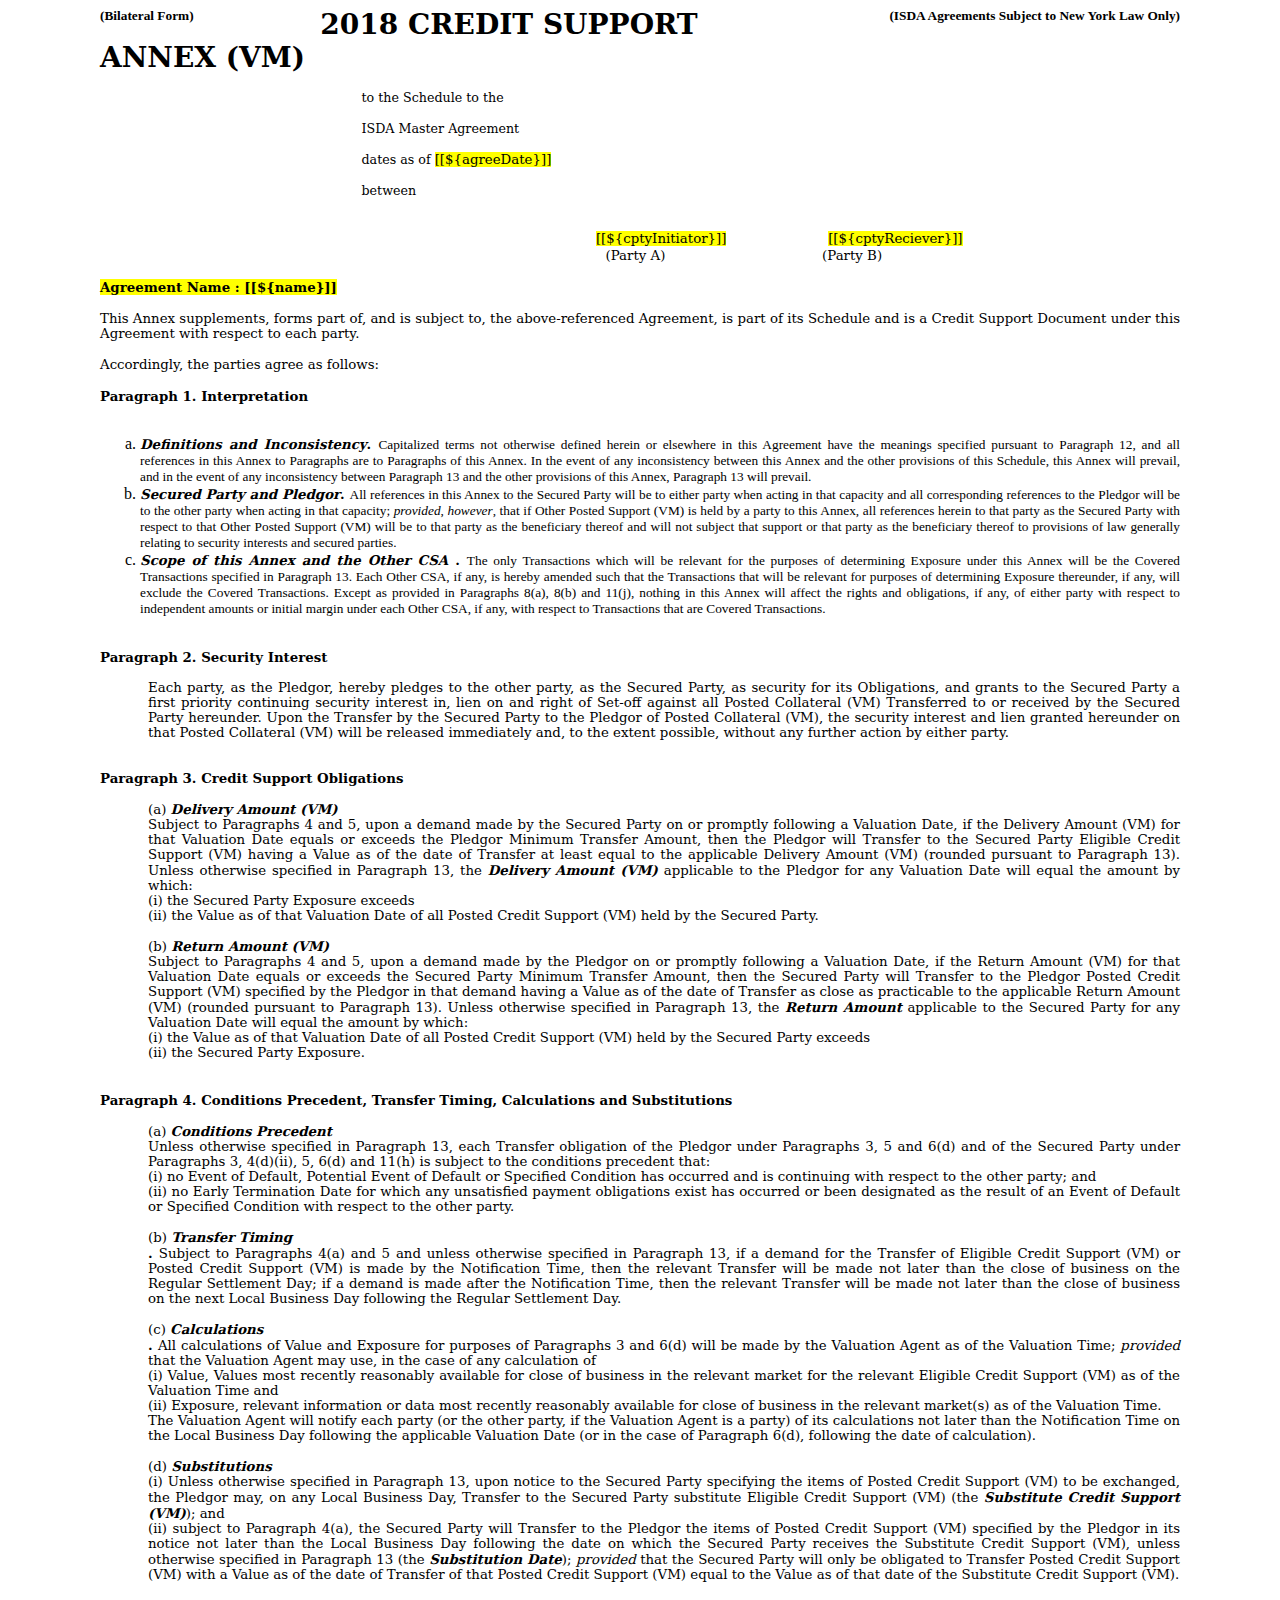
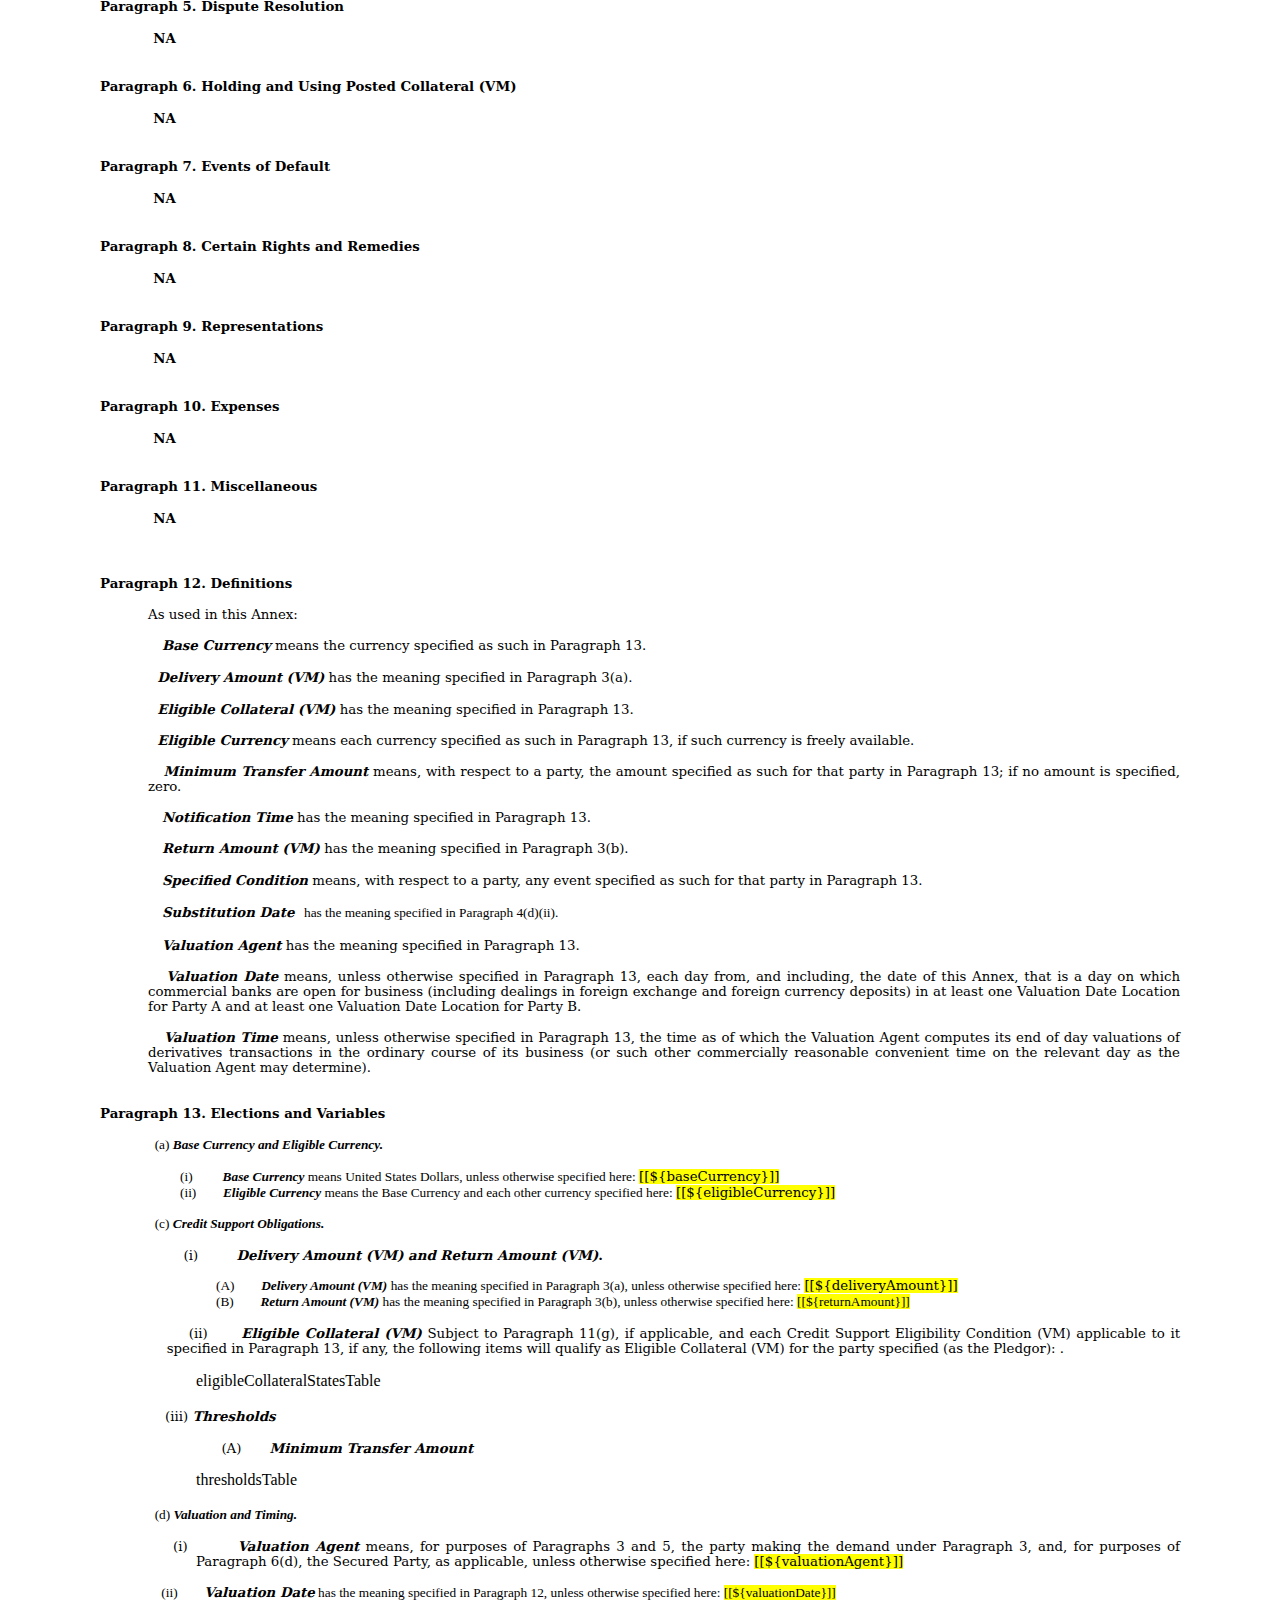
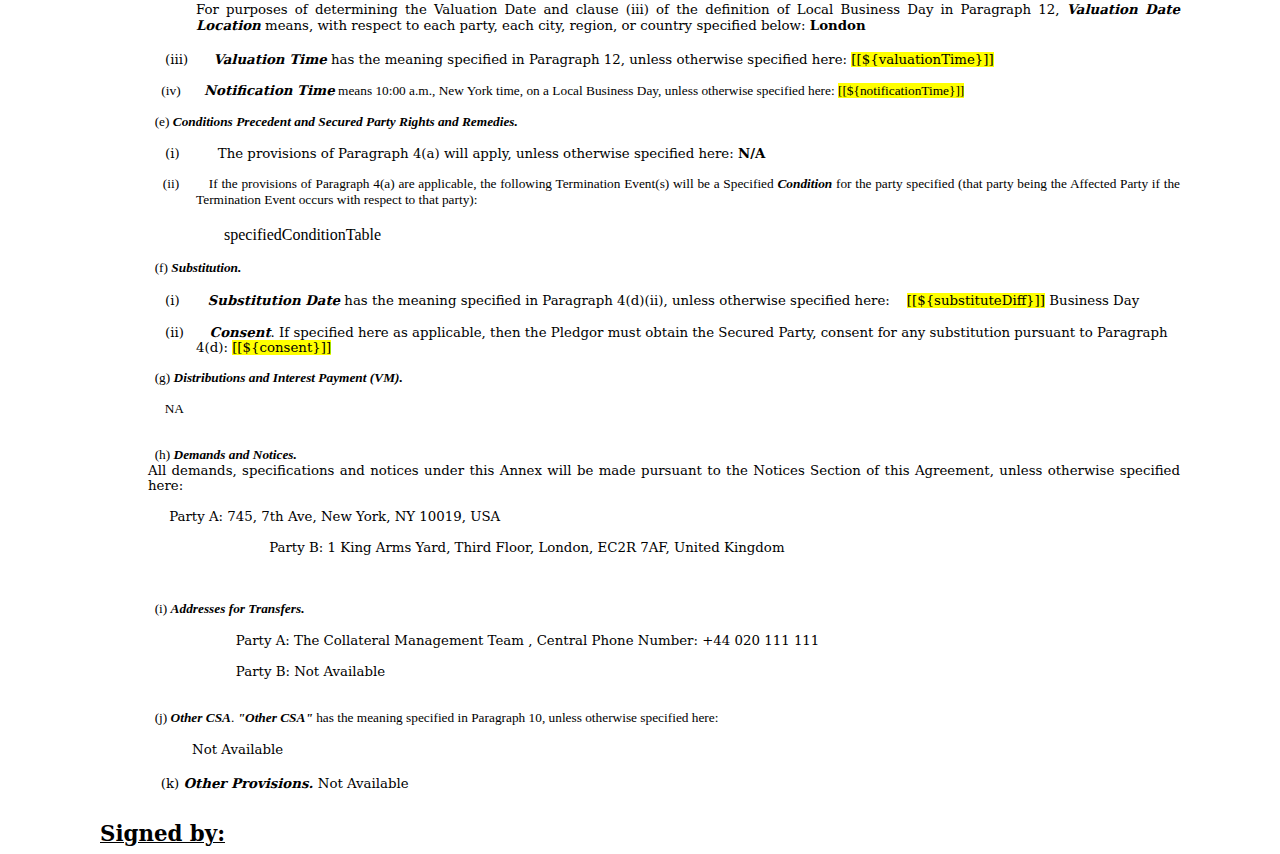
<file: clients/src/main/resources/agreementTemplates/agreementTemplate.html>
<html
        xmlns:o="urn:schemas-microsoft-com:office:office"
        xmlns="http://www.w3.org/TR/REC-html40">

<head>
    <style>
<!--
 /* Font Definitions */
 @font-face
	{font-family:Calibri;
	panose-1:2 15 5 2 2 2 4 3 2 4;
	mso-font-charset:0;
	mso-generic-font-family:swiss;
	mso-font-pitch:variable;
	mso-font-signature:-536870145 1073786111 1 0 415 0;}
@font-face
	{font-family:Tahoma;
	panose-1:2 11 6 4 3 5 4 4 2 4;
	mso-font-charset:0;
	mso-generic-font-family:swiss;
	mso-font-pitch:variable;
	mso-font-signature:-520081665 -1073717157 41 0 66047 0;}
@font-face
	{font-family:"Bookman Old Style";
	panose-1:2 5 6 4 5 5 5 2 2 4;
	mso-font-charset:0;
	mso-generic-font-family:roman;
	mso-font-pitch:variable;
	mso-font-signature:647 0 0 0 159 0;}
 /* Style Definitions */
 p.MsoNormal, li.MsoNormal, div.MsoNormal
	{mso-style-unhide:no;
	mso-style-qformat:yes;
	mso-style-parent:"";
	mso-margin-top-alt:auto;
	margin-right:0cm;
	mso-margin-bottom-alt:auto;
	margin-left:0cm;
	mso-pagination:widow-orphan;
	font-size:12.0pt;
	font-family:"Times New Roman","serif";
	mso-fareast-font-family:"Times New Roman";
	mso-fareast-theme-font:minor-fareast;
	mso-believe-normal-left:yes;}
h2
	{mso-style-priority:9;
	mso-style-unhide:no;
	mso-style-qformat:yes;
	mso-style-link:"Heading 2 Char";
	mso-margin-top-alt:auto;
	margin-right:0cm;
	mso-margin-bottom-alt:auto;
	margin-left:0cm;
	mso-pagination:widow-orphan;
	mso-outline-level:2;
	font-size:18.0pt;
	font-family:"Times New Roman","serif";
	mso-fareast-font-family:"Times New Roman";
	mso-fareast-theme-font:minor-fareast;
	font-weight:bold;}
p.MsoHeader, li.MsoHeader, div.MsoHeader
	{mso-style-noshow:yes;
	mso-style-priority:99;
	mso-style-link:"Header Char";
	mso-margin-top-alt:auto;
	margin-right:0cm;
	mso-margin-bottom-alt:auto;
	margin-left:0cm;
	mso-pagination:widow-orphan;
	tab-stops:center 225.65pt right 451.3pt;
	font-size:12.0pt;
	font-family:"Times New Roman","serif";
	mso-fareast-font-family:"Times New Roman";
	mso-fareast-theme-font:minor-fareast;}
p.MsoFooter, li.MsoFooter, div.MsoFooter
	{mso-style-noshow:yes;
	mso-style-priority:99;
	mso-style-link:"Footer Char";
	mso-margin-top-alt:auto;
	margin-right:0cm;
	mso-margin-bottom-alt:auto;
	margin-left:0cm;
	mso-pagination:widow-orphan;
	tab-stops:center 225.65pt right 451.3pt;
	font-size:12.0pt;
	font-family:"Times New Roman","serif";
	mso-fareast-font-family:"Times New Roman";
	mso-fareast-theme-font:minor-fareast;}
p
	{mso-style-noshow:yes;
	mso-style-priority:99;
	mso-margin-top-alt:auto;
	margin-right:0cm;
	mso-margin-bottom-alt:auto;
	margin-left:0cm;
	mso-pagination:widow-orphan;
	font-size:12.0pt;
	font-family:"Times New Roman","serif";
	mso-fareast-font-family:"Times New Roman";
	mso-fareast-theme-font:minor-fareast;}
code
	{mso-style-noshow:yes;
	mso-style-priority:99;
	font-family:"Courier New";
	mso-ascii-font-family:"Courier New";
	mso-fareast-font-family:"Times New Roman";
	mso-fareast-theme-font:minor-fareast;
	mso-hansi-font-family:"Courier New";
	mso-bidi-font-family:"Courier New";}
p.MsoAcetate, li.MsoAcetate, div.MsoAcetate
	{mso-style-noshow:yes;
	mso-style-priority:99;
	mso-style-link:"Balloon Text Char";
	mso-margin-top-alt:auto;
	margin-right:0cm;
	mso-margin-bottom-alt:auto;
	margin-left:0cm;
	mso-pagination:widow-orphan;
	font-size:8.0pt;
	font-family:"Tahoma","sans-serif";
	mso-fareast-font-family:"Times New Roman";
	mso-fareast-theme-font:minor-fareast;}
p.MsoListParagraph, li.MsoListParagraph, div.MsoListParagraph
	{mso-style-priority:34;
	mso-style-unhide:no;
	mso-style-qformat:yes;
	margin-top:0cm;
	margin-right:0cm;
	margin-bottom:8.0pt;
	margin-left:36.0pt;
	line-height:105%;
	mso-pagination:widow-orphan;
	font-size:11.0pt;
	font-family:"Calibri","sans-serif";
	mso-fareast-font-family:"Times New Roman";
	mso-fareast-theme-font:minor-fareast;
	mso-bidi-font-family:"Times New Roman";}
span.Heading2Char
	{mso-style-name:"Heading 2 Char";
	mso-style-noshow:yes;
	mso-style-priority:9;
	mso-style-unhide:no;
	mso-style-locked:yes;
	mso-style-link:"Heading 2";
	mso-ansi-font-size:13.0pt;
	mso-bidi-font-size:13.0pt;
	font-family:"Cambria","serif";
	mso-ascii-font-family:Cambria;
	mso-ascii-theme-font:major-latin;
	mso-fareast-font-family:"Times New Roman";
	mso-fareast-theme-font:major-fareast;
	mso-hansi-font-family:Cambria;
	mso-hansi-theme-font:major-latin;
	mso-bidi-font-family:"Times New Roman";
	mso-bidi-theme-font:major-bidi;
	color:#4F81BD;
	mso-themecolor:accent1;
	font-weight:bold;}
span.HeaderChar
	{mso-style-name:"Header Char";
	mso-style-noshow:yes;
	mso-style-priority:99;
	mso-style-unhide:no;
	mso-style-locked:yes;
	mso-style-link:Header;
	mso-ansi-font-size:12.0pt;
	mso-bidi-font-size:12.0pt;
	font-family:"Times New Roman","serif";
	mso-ascii-font-family:"Times New Roman";
	mso-fareast-font-family:"Times New Roman";
	mso-fareast-theme-font:minor-fareast;
	mso-hansi-font-family:"Times New Roman";
	mso-bidi-font-family:"Times New Roman";}
span.FooterChar
	{mso-style-name:"Footer Char";
	mso-style-noshow:yes;
	mso-style-priority:99;
	mso-style-unhide:no;
	mso-style-locked:yes;
	mso-style-link:Footer;
	mso-ansi-font-size:12.0pt;
	mso-bidi-font-size:12.0pt;
	font-family:"Times New Roman","serif";
	mso-ascii-font-family:"Times New Roman";
	mso-fareast-font-family:"Times New Roman";
	mso-fareast-theme-font:minor-fareast;
	mso-hansi-font-family:"Times New Roman";
	mso-bidi-font-family:"Times New Roman";}
span.BalloonTextChar
	{mso-style-name:"Balloon Text Char";
	mso-style-noshow:yes;
	mso-style-priority:99;
	mso-style-unhide:no;
	mso-style-locked:yes;
	mso-style-link:"Balloon Text";
	mso-ansi-font-size:8.0pt;
	mso-bidi-font-size:8.0pt;
	font-family:"Tahoma","sans-serif";
	mso-ascii-font-family:Tahoma;
	mso-fareast-font-family:"Times New Roman";
	mso-fareast-theme-font:minor-fareast;
	mso-hansi-font-family:Tahoma;
	mso-bidi-font-family:Tahoma;}
p.Default, li.Default, div.Default
	{mso-style-name:Default;
	mso-style-priority:99;
	mso-style-unhide:no;
	margin:0cm;
	margin-bottom:.0001pt;
	mso-pagination:widow-orphan;
	text-autospace:none;
	font-size:12.0pt;
	font-family:"Times New Roman","serif";
	mso-fareast-font-family:"Times New Roman";
	mso-fareast-theme-font:minor-fareast;
	color:black;}
span.SpellE
	{mso-style-name:"";
	mso-spl-e:yes;}
span.GramE
	{mso-style-name:"";
	mso-gram-e:yes;}
.MsoChpDefault
	{mso-style-type:export-only;
	mso-default-props:yes;
	font-size:10.0pt;
	mso-ansi-font-size:10.0pt;
	mso-bidi-font-size:10.0pt;}
 /* Page Definitions */
 @page
	{mso-footnote-separator:url("agreementTemplateF_files/header.html") fs;
	mso-footnote-continuation-separator:url("agreementTemplateF_files/header.html") fcs;
	mso-endnote-separator:url("agreementTemplateF_files/header.html") es;
	mso-endnote-continuation-separator:url("agreementTemplateF_files/header.html") ecs;}
@page WordSection1
	{size:595.3pt 841.9pt;
	margin:72.0pt 72.0pt 72.0pt 72.0pt;
	mso-header-margin:35.4pt;
	mso-footer-margin:35.4pt;
	mso-paper-source:0;}
div.WordSection1
	{page:WordSection1;}
 /* List Definitions */
 @list l0
	{mso-list-id:684332555;
	mso-list-template-ids:-1122049476;}
@list l0:level1
	{mso-level-number-format:alpha-lower;
	mso-level-tab-stop:36.0pt;
	mso-level-number-position:left;
	text-indent:-18.0pt;}
@list l0:level2
	{mso-level-number-format:alpha-lower;
	mso-level-tab-stop:72.0pt;
	mso-level-number-position:left;
	text-indent:-18.0pt;}
@list l0:level3
	{mso-level-number-format:alpha-lower;
	mso-level-tab-stop:108.0pt;
	mso-level-number-position:left;
	text-indent:-18.0pt;}
@list l0:level4
	{mso-level-number-format:alpha-lower;
	mso-level-tab-stop:144.0pt;
	mso-level-number-position:left;
	text-indent:-18.0pt;}
@list l0:level5
	{mso-level-number-format:alpha-lower;
	mso-level-tab-stop:180.0pt;
	mso-level-number-position:left;
	text-indent:-18.0pt;}
@list l0:level6
	{mso-level-number-format:alpha-lower;
	mso-level-tab-stop:216.0pt;
	mso-level-number-position:left;
	text-indent:-18.0pt;}
@list l0:level7
	{mso-level-number-format:alpha-lower;
	mso-level-tab-stop:252.0pt;
	mso-level-number-position:left;
	text-indent:-18.0pt;}
@list l0:level8
	{mso-level-number-format:alpha-lower;
	mso-level-tab-stop:288.0pt;
	mso-level-number-position:left;
	text-indent:-18.0pt;}
@list l0:level9
	{mso-level-number-format:alpha-lower;
	mso-level-tab-stop:324.0pt;
	mso-level-number-position:left;
	text-indent:-18.0pt;}
@list l1
	{mso-list-id:995842224;
	mso-list-type:hybrid;
	mso-list-template-ids:1360329456 964469254 134807577 134807579 134807567 134807577 134807579 134807567 134807577 134807579;}
@list l1:level1
	{mso-level-number-format:alpha-upper;
	mso-level-text:"\(%1\)";
	mso-level-tab-stop:none;
	mso-level-number-position:left;
	margin-left:111.75pt;
	text-indent:-39.75pt;
	mso-bidi-font-family:"Courier New";
	color:black;}
@list l1:level2
	{mso-level-number-format:alpha-lower;
	mso-level-tab-stop:none;
	mso-level-number-position:left;
	margin-left:126.0pt;
	text-indent:-18.0pt;}
@list l1:level3
	{mso-level-number-format:roman-lower;
	mso-level-tab-stop:none;
	mso-level-number-position:right;
	margin-left:162.0pt;
	text-indent:-9.0pt;}
@list l1:level4
	{mso-level-tab-stop:none;
	mso-level-number-position:left;
	margin-left:198.0pt;
	text-indent:-18.0pt;}
@list l1:level5
	{mso-level-number-format:alpha-lower;
	mso-level-tab-stop:none;
	mso-level-number-position:left;
	margin-left:234.0pt;
	text-indent:-18.0pt;}
@list l1:level6
	{mso-level-number-format:roman-lower;
	mso-level-tab-stop:none;
	mso-level-number-position:right;
	margin-left:270.0pt;
	text-indent:-9.0pt;}
@list l1:level7
	{mso-level-tab-stop:none;
	mso-level-number-position:left;
	margin-left:306.0pt;
	text-indent:-18.0pt;}
@list l1:level8
	{mso-level-number-format:alpha-lower;
	mso-level-tab-stop:none;
	mso-level-number-position:left;
	margin-left:342.0pt;
	text-indent:-18.0pt;}
@list l1:level9
	{mso-level-number-format:roman-lower;
	mso-level-tab-stop:none;
	mso-level-number-position:right;
	margin-left:378.0pt;
	text-indent:-9.0pt;}
@list l2
	{mso-list-id:1035890243;
	mso-list-template-ids:-1586356912;}
@list l2:level1
	{mso-level-number-format:alpha-lower;
	mso-level-tab-stop:36.0pt;
	mso-level-number-position:left;
	text-indent:-18.0pt;}
@list l2:level2
	{mso-level-number-format:alpha-lower;
	mso-level-tab-stop:72.0pt;
	mso-level-number-position:left;
	text-indent:-18.0pt;}
@list l2:level3
	{mso-level-number-format:alpha-lower;
	mso-level-tab-stop:108.0pt;
	mso-level-number-position:left;
	text-indent:-18.0pt;}
@list l2:level4
	{mso-level-number-format:alpha-lower;
	mso-level-tab-stop:144.0pt;
	mso-level-number-position:left;
	text-indent:-18.0pt;}
@list l2:level5
	{mso-level-number-format:alpha-lower;
	mso-level-tab-stop:180.0pt;
	mso-level-number-position:left;
	text-indent:-18.0pt;}
@list l2:level6
	{mso-level-number-format:alpha-lower;
	mso-level-tab-stop:216.0pt;
	mso-level-number-position:left;
	text-indent:-18.0pt;}
@list l2:level7
	{mso-level-number-format:alpha-lower;
	mso-level-tab-stop:252.0pt;
	mso-level-number-position:left;
	text-indent:-18.0pt;}
@list l2:level8
	{mso-level-number-format:alpha-lower;
	mso-level-tab-stop:288.0pt;
	mso-level-number-position:left;
	text-indent:-18.0pt;}
@list l2:level9
	{mso-level-number-format:alpha-lower;
	mso-level-tab-stop:324.0pt;
	mso-level-number-position:left;
	text-indent:-18.0pt;}
-->

    </style>

    <style>
p.MsoNormal
	{margin-left:75.0pt;}

	
table {
    border-collapse: collapse;
	font-size:	10px;
}

table, td, th {
    border: 1px solid black;
	font-size:	10px;
}

table.center {
    margin-left: auto;
    margin-right: auto;
}
	

    </style>

</head>

<body lang=EN-GB style='tab-interval:36.0pt;margin-left:75.0pt;margin-right:75.0pt'>

<div>


    <p><strong><span style='font-size:10.0pt;color:black'><span style="float: left;">(Bilateral Form)</span>
		<span style="display:block; float: right !important;">	&nbsp;&nbsp;&nbsp;&nbsp;&nbsp;&nbsp;&nbsp;&nbsp;&nbsp;&nbsp;&nbsp;&nbsp; 
		&nbsp;&nbsp;&nbsp;&nbsp;&nbsp;&nbsp;&nbsp;&nbsp;&nbsp;&nbsp;&nbsp;&nbsp; 
		(ISDA Agreements Subject to New York Law Only) </span></span></strong>
    </p>


    <p><strong>
	<span style='font-size:21.0pt;font-family:"Bookman Old Style","serif";mso-bidi-font-family: "Courier New";color:black'>
		&nbsp;&nbsp;&nbsp;&nbsp;&nbsp;&nbsp;&nbsp;&nbsp;&nbsp;&nbsp;&nbsp;&nbsp; 2018 CREDIT SUPPORT ANNEX (VM) 
	</span>
    </strong>
    </p>


    <p>
        <code><span style='font-size:9.5pt;font-family:"Bookman Old Style","serif"; color:black;'>
	&nbsp;&nbsp;&nbsp;&nbsp;&nbsp;&nbsp;&nbsp;&nbsp;&nbsp;&nbsp;&nbsp;&nbsp; &nbsp;&nbsp;&nbsp;&nbsp;&nbsp;&nbsp;&nbsp;&nbsp;&nbsp;&nbsp;&nbsp;&nbsp; 
	&nbsp;&nbsp;&nbsp;&nbsp;&nbsp;&nbsp;&nbsp;&nbsp;&nbsp;&nbsp;&nbsp;&nbsp; &nbsp;&nbsp;&nbsp;&nbsp;&nbsp;&nbsp;&nbsp;&nbsp;&nbsp;&nbsp;&nbsp;&nbsp; 
	&nbsp;&nbsp;&nbsp;&nbsp;&nbsp;&nbsp;&nbsp;&nbsp;&nbsp;&nbsp;&nbsp;&nbsp; 
	to the Schedule to the </span></code></p>

    <p>
        <code><span style='font-size:9.5pt;font-family:"Bookman Old Style","serif"; color:black;'>
			&nbsp;&nbsp;&nbsp;&nbsp;&nbsp;&nbsp;&nbsp;&nbsp;&nbsp;&nbsp;&nbsp;&nbsp; &nbsp;&nbsp;&nbsp;&nbsp;&nbsp;&nbsp;&nbsp;&nbsp;&nbsp;&nbsp;&nbsp;&nbsp; 
			&nbsp;&nbsp;&nbsp;&nbsp;&nbsp;&nbsp;&nbsp;&nbsp;&nbsp;&nbsp;&nbsp;&nbsp; &nbsp;&nbsp;&nbsp;&nbsp;&nbsp;&nbsp;&nbsp;&nbsp;&nbsp;&nbsp;&nbsp;&nbsp; 
			&nbsp;&nbsp;&nbsp;&nbsp;&nbsp;&nbsp;&nbsp;&nbsp;&nbsp;&nbsp;&nbsp;&nbsp; 
			ISDA Master Agreement</span></code></p>
    <p>
        <code><span style='font-size:9.5pt;font-family:"Bookman Old Style","serif"; color:black;'>
	&nbsp;&nbsp;&nbsp;&nbsp;&nbsp;&nbsp;&nbsp;&nbsp;&nbsp;&nbsp;&nbsp;&nbsp; &nbsp;&nbsp;&nbsp;&nbsp;&nbsp;&nbsp;&nbsp;&nbsp;&nbsp;&nbsp;&nbsp;&nbsp; 
	&nbsp;&nbsp;&nbsp;&nbsp;&nbsp;&nbsp;&nbsp;&nbsp;&nbsp;&nbsp;&nbsp;&nbsp; &nbsp;&nbsp;&nbsp;&nbsp;&nbsp;&nbsp;&nbsp;&nbsp;&nbsp;&nbsp;&nbsp;&nbsp; 
	&nbsp;&nbsp;&nbsp;&nbsp;&nbsp;&nbsp;&nbsp;&nbsp;&nbsp;&nbsp;&nbsp;&nbsp; 
	dates as of </span></code>
        <code><span
                style='font-size:10.0pt;font-family:"Bookman Old Style","serif";color:black;
background:yellow'>[[${agreeDate}]]</span></code></p>

    <p>
        <code><span style='font-size:9.5pt;font-family:"Bookman Old Style","serif"; color:black;'>
	&nbsp;&nbsp;&nbsp;&nbsp;&nbsp;&nbsp;&nbsp;&nbsp;&nbsp;&nbsp;&nbsp;&nbsp; &nbsp;&nbsp;&nbsp;&nbsp;&nbsp;&nbsp;&nbsp;&nbsp;&nbsp;&nbsp;&nbsp;&nbsp; 
	&nbsp;&nbsp;&nbsp;&nbsp;&nbsp;&nbsp;&nbsp;&nbsp;&nbsp;&nbsp;&nbsp;&nbsp; &nbsp;&nbsp;&nbsp;&nbsp;&nbsp;&nbsp;&nbsp;&nbsp;&nbsp;&nbsp;&nbsp;&nbsp; 
	&nbsp;&nbsp;&nbsp;&nbsp;&nbsp;&nbsp;&nbsp;&nbsp;&nbsp;&nbsp;&nbsp;&nbsp; 
	between</span></code>
    </p>

    <p style='margin:0cm;margin-bottom:.0001pt;text-align:justify'><code><span
            style='font-size:10.0pt;font-family:"Times New Roman","serif";color:black'>&nbsp;</span></code>
    </p>

    <p style='margin:0cm;margin-bottom:.0001pt;text-align:center'><code>
        &nbsp;&nbsp;&nbsp;&nbsp;&nbsp;&nbsp;&nbsp;&nbsp;&nbsp;&nbsp;&nbsp;&nbsp;&nbsp;&nbsp;&nbsp;&nbsp;&nbsp;&nbsp;&nbsp;&nbsp;&nbsp;&nbsp;
        &nbsp;&nbsp;&nbsp;&nbsp;&nbsp;

        <span style='font-size:10.0pt;font-family:"Bookman Old Style","serif";color:black;
background:yellow'>
[[${cptyInitiator}]]</span></code><code><span
            style='font-size:10.0pt;font-family:"Bookman Old Style","serif";color:black'>

&nbsp;&nbsp;&nbsp;&nbsp;&nbsp;&nbsp;&nbsp;&nbsp;&nbsp;&nbsp;&nbsp;&nbsp;&nbsp;&nbsp;&nbsp;&nbsp;&nbsp;&nbsp;&nbsp;&nbsp;&nbsp;&nbsp;
<span style='background:yellow'>[[${cptyReciever}]]</span></span></code></p>

    <p align=center style='margin:0cm;margin-bottom:.0001pt;text-align:center'><code><span
            style='font-size:10.0pt;font-family:"Bookman Old Style","serif";color:black'>
			&nbsp;&nbsp;&nbsp;&nbsp;&nbsp;&nbsp;&nbsp;&nbsp;&nbsp;&nbsp;&nbsp;&nbsp;&nbsp;&nbsp;&nbsp;&nbsp;&nbsp;&nbsp;&nbsp;&nbsp;&nbsp;&nbsp;
			&nbsp;&nbsp;&nbsp;&nbsp;&nbsp;&nbsp;&nbsp;&nbsp;&nbsp;&nbsp;&nbsp;&nbsp; &nbsp;&nbsp;&nbsp;&nbsp;&nbsp;&nbsp;&nbsp;&nbsp;&nbsp;&nbsp;&nbsp;&nbsp;
			(Party A)
				&nbsp;&nbsp;&nbsp;&nbsp;&nbsp;&nbsp;&nbsp;&nbsp;&nbsp;&nbsp;&nbsp; &nbsp;&nbsp;&nbsp;&nbsp;&nbsp;&nbsp;&nbsp;&nbsp;&nbsp;&nbsp;&nbsp; 
				&nbsp;&nbsp;&nbsp;&nbsp;&nbsp;&nbsp;&nbsp;&nbsp;&nbsp;&nbsp;&nbsp; 
			(Party B)</span></code></p>


    <p style='margin:0cm;margin-bottom:.0001pt;text-align:justify'><code><span
            style='font-size:10.0pt;font-family:"Times New Roman","serif";color:black'>&nbsp;</span></code>
    </p>
    <p style='margin:0cm;margin-bottom:.0001pt;text-align:justify'><span
    ><strong><span style='font-size:10.0pt;font-family:"Bookman Old Style","serif";
mso-bidi-font-family:"Courier New";color:black; background:yellow'>Agreement Name : [[${name}]]</span></strong>
</span>
    </p>

    <p style='margin:0cm;margin-bottom:.0001pt;text-align:justify'><code><span
            style='font-size:10.0pt;font-family:"Times New Roman","serif";color:black'>&nbsp;</span></code>
    </p>

    <p style='margin:0cm;margin-bottom:.0001pt;text-align:justify'><code><span
            style='font-size:10.0pt;font-family:"Bookman Old Style","serif";color:black'>This
Annex supplements, forms part of, and is subject to, the above-referenced Agreement, is part of its Schedule and is a Credit Support Document under this
Agreement with respect to each party.</span></code></p>

    <p style='margin:0cm;margin-bottom:.0001pt;text-align:justify'><code><span
            style='font-size:10.0pt;font-family:"Times New Roman","serif";color:black'>&nbsp;</span></code>
    </p>

    <p style='margin:0cm;margin-bottom:.0001pt;text-align:justify'><code><span
            style='font-size:10.0pt;font-family:"Bookman Old Style","serif";color:black'>Accordingly, the parties agree as follows<span>:<span
            style='mso-spacerun:yes'>
</span></span> </span></code></p>

    <p style='margin:0cm;margin-bottom:.0001pt;text-align:justify'><code><span
            style='font-size:10.0pt;font-family:"Times New Roman","serif";color:black'>&nbsp;</span></code>
    </p>

    <p style='margin:0cm;margin-bottom:.0001pt;text-align:justify'><span
    ><strong><span style='font-size:10.0pt;font-family:"Bookman Old Style","serif";
mso-bidi-font-family:"Courier New";color:black'>Paragraph 1. Interpretation</span></strong></span></p>


    <p style='margin-top:0cm;margin-right:0cm;margin-bottom:0cm;margin-left:36.0pt;
margin-bottom:.0001pt;text-align:justify'><code><span style='font-size:10.0pt;
font-family:"Bookman Old Style","serif";color:black'>&nbsp;</span></code><span
            style='color:black'> <o:p></o:p></span></p>

    <ol start=1 type=a>
        <li class=MsoNormal style='text-align:justify;mso-list:l0 level1 lfo3;
     tab-stops:list 36.0pt'><em><b><span style='font-size:10.0pt;font-family:
     "Bookman Old Style","serif";mso-bidi-font-family:"Courier New"'>Definitions
     and Inconsistency</span></b></em><strong><span style='font-size:10.0pt;
     font-family:"Bookman Old Style","serif";mso-bidi-font-family:"Courier New"'>.
     </span></strong><code><span style='font-size:10.0pt;font-family:"Times New Roman","serif"'>Capitalized
     terms not otherwise defined herein or elsewhere in this Agreement have the
     meanings specified pursuant to Paragraph 12, and all references in this
     Annex to Paragraphs are to Paragraphs of this Annex. In the event of any
     inconsistency between this Annex and the other provisions of this
     Schedule, this Annex will prevail, and in the event of any inconsistency
     between Paragraph 13 and the other provisions of this Annex, Paragraph 13
     will prevail.</span></code><span style='mso-fareast-font-family:"Times New Roman"'>
     <o:p></o:p></span>

            <span
                    style='mso-fareast-font-family:"Times New Roman"'> <o:p></o:p></span>
        </li>


        <li class=MsoNormal style='text-align:justify;mso-list:l0 level1 lfo3;
     tab-stops:list 36.0pt'><em><b><span style='font-size:10.0pt;font-family:
     "Bookman Old Style","serif";mso-bidi-font-family:"Courier New"'>Secured
     Party and <span>Pledgor</span></span></b></em><strong><span
                style='font-size:10.0pt;font-family:"Bookman Old Style","serif";
     mso-bidi-font-family:"Courier New"'>. </span></strong><code><span
                style='font-size:10.0pt;font-family:"Times New Roman","serif"'>All
     references in this Annex to the Secured Party will be to either party when
     acting in that capacity and all corresponding references to the<span
                    style='mso-spacerun:yes'>  </span><span>Pledgor</span> will
     be to the other party when acting in that capacity; </span></code><em><span
                style='font-size:10.0pt'>provided</span></em><code><span style='font-size:
     10.0pt;font-family:"Times New Roman","serif"'>, </span></code><em><span
                style='font-size:10.0pt'>however</span></em><code><span style='font-size:
     10.0pt;font-family:"Times New Roman","serif"'>, that if Other Posted
     Support (VM) is held by a party to this Annex, all references herein to
     that party as the Secured Party with respect to that Other Posted Support
     (VM) will be to that party as the beneficiary thereof and will not subject
     that support or that party as the beneficiary thereof to provisions of law
     generally relating to security interests and secured parties.</span></code><span
                style='mso-fareast-font-family:"Times New Roman"'> <o:p></o:p></span>
            <span
                    style='mso-fareast-font-family:"Times New Roman"'> <o:p></o:p></span>
        </li>


        <li class=MsoNormal style='text-align:justify;mso-list:l0 level1 lfo3;
     tab-stops:list 36.0pt'><em><b><span style='font-size:10.0pt;font-family:
     "Bookman Old Style","serif";mso-bidi-font-family:"Courier New"'>Scope of this Annex and the Other CSA
	 </span></b></em><strong><span style='font-size:10.0pt;
     font-family:"Bookman Old Style","serif";mso-bidi-font-family:"Courier New"'>.
     </span></strong><code><span style='font-size:10.0pt;font-family:"Times New Roman","serif"'>The only Transactions which
	will be relevant for the purposes of determining Exposure under this Annex will
	be the Covered Transactions specified in Paragraph 13. Each Other CSA, if any,
	is hereby amended such that the Transactions that will be relevant for purposes
	of determining Exposure thereunder, if any, will exclude the Covered
	Transactions. Except as provided in Paragraphs 8(a), 8(b) and 11(j), nothing in
	this Annex will affect the rights and obligations, if any, of either party with
	respect to independent amounts or initial margin under each Other
	CSA, if any, with respect to Transactions that are Covered Transactions.
	</span></code><span style='mso-fareast-font-family:"Times New Roman"'>
     <o:p></o:p></span></li>


    </ol>

    <p style='margin-top:0cm;margin-right:0cm;margin-bottom:0cm;margin-left:36.0pt;
margin-bottom:.0001pt;text-align:justify'><code><span style='font-size:10.0pt;
font-family:"Times New Roman","serif";color:black'>&nbsp;</span></code><span
            style='color:black'> <o:p></o:p></span></p>


    <p style='margin:0cm;margin-bottom:.0001pt;text-align:justify'><span
    ><strong><span style='font-size:10.0pt;font-family:"Bookman Old Style","serif";
mso-bidi-font-family:"Courier New";color:black'>Paragraph 2. Security Interest</span></strong></span></p>

    <p style='margin-top:0cm;margin-right:0cm;margin-bottom:0cm;margin-left:36.0pt;
margin-bottom:.0001pt;text-align:justify'><code><span style='font-size:10.0pt;
font-family:"Bookman Old Style","serif";color:black'>&nbsp;</span></code><span
            style='color:black'> <o:p></o:p></span></p>

    <p style='margin-top:0cm;margin-right:0cm;margin-bottom:0cm;margin-left:36.0pt;
margin-bottom:.0001pt;text-align:justify'><code><span style='font-size:10.0pt;
font-family:"Bookman Old Style","serif";color:black'>Each party, as the <span
    >Pledgor</span>, hereby pledges to the other party, as the Secured
Party, as security for its Obligations, and grants to the Secured Party a first
priority continuing security interest in, lien on and right of Set-off against
all Posted Collateral (VM) Transferred to or received by the Secured Party
hereunder. Upon the Transfer by the Secured Party to the <span>Pledgor</span>
of Posted Collateral (VM), the security interest and lien granted hereunder on
that Posted Collateral (VM) will be released immediately and, to the extent
possible, without any further action by either party.</span></code><span
            style='color:black'> <o:p></o:p></span></p>

    <p style='margin-top:0cm;margin-right:0cm;margin-bottom:0cm;margin-left:36.0pt;
margin-bottom:.0001pt;text-align:justify'><code><span style='font-size:10.0pt;
font-family:"Bookman Old Style","serif";color:black'>&nbsp;</span></code><span
            style='color:black'> <o:p></o:p></span></p>

    <p style='margin-top:0cm;margin-right:0cm;margin-bottom:0cm;margin-left:36.0pt;
margin-bottom:.0001pt;text-align:justify'><code><span style='font-size:10.0pt;
font-family:"Bookman Old Style","serif";color:black'>&nbsp;</span></code><span
            style='color:black'> <o:p></o:p></span></p>


    <p style='margin:0cm;margin-bottom:.0001pt;text-align:justify'><span
    ><strong><span style='font-size:10.0pt;font-family:"Bookman Old Style","serif";
mso-bidi-font-family:"Courier New";color:black'>Paragraph 3. Credit Support Obligations</span></strong></span></p>

    <p style='margin-top:0cm;margin-right:0cm;margin-bottom:0cm;margin-left:36.0pt;
margin-bottom:.0001pt;text-align:justify'><code><span style='font-size:10.0pt;
font-family:"Bookman Old Style","serif";color:black'>&nbsp;</span></code><span
            style='color:black'> <o:p></o:p></span></p>

    <p style='margin-top:0cm;margin-right:0cm;margin-bottom:0cm;margin-left:36.0pt;
margin-bottom:.0001pt;text-align:justify'><code><span style='font-size:10.0pt;
font-family:"Bookman Old Style","serif";color:black'>(a) </span></code><em><b><span
            style='font-size:10.0pt;font-family:"Bookman Old Style","serif";mso-bidi-font-family:
"Courier New";color:black'>Delivery Amount (VM)</span></b></em><span style='color:black'><o:p></o:p></span></p>

    <p style='margin-top:0cm;margin-right:0cm;margin-bottom:0cm;margin-left:36.0pt;
margin-bottom:.0001pt;text-align:justify'><code><span style='font-size:10.0pt;
font-family:"Bookman Old Style","serif";color:black'>Subject to Paragraphs 4
and 5, upon a demand made by the Secured Party on or promptly following a
Valuation Date, if the Delivery Amount (VM) for that Valuation Date equals or
exceeds the <span>Pledgor</span> Minimum Transfer Amount, then
the <span>Pledgor</span> will Transfer to the Secured Party
Eligible Credit Support (VM) having a Value as of the date of Transfer at least
equal to the applicable Delivery Amount (VM) (rounded pursuant to Paragraph
13). Unless otherwise specified in Paragraph 13, the </span></code><em><b><span
            style='font-size:10.0pt;font-family:"Bookman Old Style","serif";mso-bidi-font-family:
"Courier New";color:black'>Delivery Amount (VM<span>)<code><span
            style='font-family:"Bookman Old Style","serif";mso-bidi-font-family:"Bookman Old Style";
font-weight:normal;font-style:normal'></span></code></span></span></b></em><code><span
            style='font-size:10.0pt;font-family:"Bookman Old Style","serif";color:black'>
applicable to the <span>Pledgor</span> for any Valuation Date will
equal the amount by which: </span></code><span style='color:black'><o:p></o:p></span></p>

    <p style='margin-top:0cm;margin-right:0cm;margin-bottom:0cm;margin-left:36.0pt;
margin-bottom:.0001pt;text-align:justify'><code><span style='font-size:10.0pt;
font-family:"Bookman Old Style","serif";color:black'>(<span>i</span>)
<span>the</span> Secured Party Exposure exceeds </span></code><span style='color:black'><o:p></o:p></span></p>

    <p style='margin-top:0cm;margin-right:0cm;margin-bottom:0cm;margin-left:36.0pt;
margin-bottom:.0001pt;text-align:justify'><code><span style='font-size:10.0pt;
font-family:"Bookman Old Style","serif";color:black'>(ii) <span>the</span>
Value as of that Valuation Date of all Posted Credit Support (VM) held by the
Secured Party. </span></code><span style='color:black'><o:p></o:p></span></p>

    <p style='margin-top:0cm;margin-right:0cm;margin-bottom:0cm;margin-left:36.0pt;
margin-bottom:.0001pt;text-align:justify'><code><span style='font-size:10.0pt;
font-family:"Bookman Old Style","serif";color:black'>&nbsp;</span></code><span
            style='color:black'> <o:p></o:p></span></p>


    <p style='margin-top:0cm;margin-right:0cm;margin-bottom:0cm;margin-left:36.0pt;
margin-bottom:.0001pt;text-align:justify'><code><span style='font-size:10.0pt;
font-family:"Bookman Old Style","serif";color:black'>(b) </span></code><em><b><span
            style='font-size:10.0pt;font-family:"Bookman Old Style","serif";mso-bidi-font-family:
"Courier New";color:black'>Return Amount (VM)</span></b></em><span style='color:black'><o:p></o:p></span></p>

    <p style='margin-top:0cm;margin-right:0cm;margin-bottom:0cm;margin-left:36.0pt;
margin-bottom:.0001pt;text-align:justify'><code><span style='font-size:10.0pt;
font-family:"Bookman Old Style","serif";color:black'>Subject to Paragraphs 4
and 5, upon a demand made by the <span>Pledgor</span> on or
promptly following a Valuation Date, if the Return Amount (VM) for that
Valuation Date equals or exceeds the Secured <span>Party</span>
Minimum Transfer Amount, then the Secured Party will Transfer to the <span
        >Pledgor</span> Posted Credit Support (VM) specified by the <span
        >Pledgor</span> in that demand having a Value as of the date of
Transfer as close as practicable to the applicable Return Amount (VM) (rounded
pursuant to Paragraph 13). Unless otherwise specified in Paragraph 13, the </span></code><em><b><span
            style='font-size:10.0pt;font-family:"Bookman Old Style","serif";mso-bidi-font-family:
"Courier New";color:black'>Return Amount</span></b></em><code><span
            style='font-size:10.0pt;font-family:"Bookman Old Style","serif";mso-bidi-font-family:
"Bookman Old Style";color:black'></span></code><code><span style='font-size:
10.0pt;font-family:"Bookman Old Style","serif";color:black'> applicable to the
Secured Party for any Valuation Date will equal the amount by which: </span></code><span
            style='color:black'><o:p></o:p></span></p>

    <p style='margin-top:0cm;margin-right:0cm;margin-bottom:0cm;margin-left:36.0pt;
margin-bottom:.0001pt;text-align:justify'><code><span style='font-size:10.0pt;
font-family:"Bookman Old Style","serif";color:black'>(<span>i</span>)
<span>the</span> Value as of that Valuation Date of all Posted
Credit Support (VM) held by the Secured Party exceeds </span></code><span
            style='color:black'><o:p></o:p></span></p>

    <p style='margin-top:0cm;margin-right:0cm;margin-bottom:0cm;margin-left:36.0pt;
margin-bottom:.0001pt;text-align:justify'><code><span style='font-size:10.0pt;
font-family:"Bookman Old Style","serif";color:black'>(ii) <span>the</span>
Secured <span>Party</span> Exposure. </span></code><span
            style='color:black'><o:p></o:p></span></p>

    <p style='margin-top:0cm;margin-right:0cm;margin-bottom:0cm;margin-left:36.0pt;
margin-bottom:.0001pt;text-align:justify'><strong><span style='font-size:10.0pt;
color:black'>&nbsp;</span></strong><span style='color:black'> <o:p></o:p></span></p>

    <p style='margin-top:0cm;margin-right:0cm;margin-bottom:0cm;margin-left:36.0pt;
margin-bottom:.0001pt;text-align:justify'><strong><span style='font-size:10.0pt;
color:black'>&nbsp;</span></strong><span style='color:black'> <o:p></o:p></span></p>


    <p style='margin:0cm;margin-bottom:.0001pt;text-align:justify'><span
    ><strong><span style='font-size:10.0pt;font-family:"Bookman Old Style","serif";
mso-bidi-font-family:"Courier New";color:black'>Paragraph 4. Conditions Precedent, Transfer Timing,
Calculations and Substitutions</span></strong></span></p>

    <p style='margin-top:0cm;margin-right:0cm;margin-bottom:0cm;margin-left:36.0pt;
margin-bottom:.0001pt;text-align:justify'><code><span style='font-size:10.0pt;
font-family:"Bookman Old Style","serif";color:black'>&nbsp;</span></code><span
            style='color:black'> <o:p></o:p></span></p>


    <p style='margin-top:0cm;margin-right:0cm;margin-bottom:0cm;margin-left:36.0pt;
margin-bottom:.0001pt;text-align:justify'><code><span style='font-size:10.0pt;
font-family:"Bookman Old Style","serif";color:black'>(a) </span></code><em><b><span
            style='font-size:10.0pt;font-family:"Bookman Old Style","serif";mso-bidi-font-family:
"Courier New";color:black'>Conditions Precedent</span></b></em><span style='color:black'><o:p></o:p></span></p>


    <p style='margin-top:0cm;margin-right:0cm;margin-bottom:0cm;margin-left:36.0pt;
margin-bottom:.0001pt;text-align:justify'><code><span style='font-size:10.0pt;
font-family:"Bookman Old Style","serif";color:black'>Unless otherwise specified
in Paragraph 13, each Transfer obligation of the <span>Pledgor</span>
under Paragraphs 3, 5 and 6(d) and of the Secured Party under Paragraphs 3,
4(d)(ii), 5, 6(d) and 11(h) is subject to the conditions precedent that: </span></code><span
            style='color:black'><o:p></o:p></span></p>

    <p style='margin-top:0cm;margin-right:0cm;margin-bottom:0cm;margin-left:36.0pt;
margin-bottom:.0001pt;text-align:justify'><code><span style='font-size:10.0pt;
font-family:"Bookman Old Style","serif";color:black'>(<span>i</span>)
no Event of Default, Potential Event of Default or Specified Condition has
occurred and is continuing with respect to the other party; and </span></code><span
            style='color:black'><o:p></o:p></span></p>

    <p style='margin-top:0cm;margin-right:0cm;margin-bottom:0cm;margin-left:36.0pt;
margin-bottom:.0001pt;text-align:justify'><code><span style='font-size:10.0pt;
font-family:"Bookman Old Style","serif";color:black'>(ii) no Early Termination
Date for which any unsatisfied payment obligations exist has occurred or been
designated as the result of an Event of Default or Specified Condition with
respect to the other party. </span></code><span style='color:black'><o:p></o:p></span></p>

    <p style='margin-top:0cm;margin-right:0cm;margin-bottom:0cm;margin-left:36.0pt;
margin-bottom:.0001pt;text-align:justify'><code><span style='font-size:10.0pt;
font-family:"Bookman Old Style","serif";color:black'>&nbsp;</span></code><span
            style='color:black'> <o:p></o:p></span></p>

    <p style='margin-top:0cm;margin-right:0cm;margin-bottom:0cm;margin-left:36.0pt;
margin-bottom:.0001pt;text-align:justify'><code><span style='font-size:10.0pt;
font-family:"Bookman Old Style","serif";color:black'>(b) </span></code><em><b><span
            style='font-size:10.0pt;font-family:"Bookman Old Style","serif";mso-bidi-font-family:
"Courier New";color:black'>Transfer Timing</span></b></em><span style='color:black'><o:p></o:p></span></p>


    <p style='margin-top:0cm;margin-right:0cm;margin-bottom:0cm;margin-left:36.0pt;
margin-bottom:.0001pt;text-align:justify'><strong><span
            style='font-size:10.0pt;font-family:"Bookman Old Style","serif";mso-bidi-font-family:
"Courier New";color:black'>. </span></strong><code><span style='font-size:10.0pt;
font-family:"Bookman Old Style","serif";color:black'>Subject to Paragraphs 4(a)
and 5 and unless otherwise specified in Paragraph 13, if a demand for the
Transfer of Eligible Credit Support (VM) or Posted Credit Support (VM) is made
by the Notification Time, then the relevant Transfer will be made not later
than the close of business on the Regular Settlement Day; if a demand is made
after the Notification Time, then the relevant Transfer will be made not later
than the close of business on the next Local Business Day following the Regular
Settlement Day.</span></code><span style='color:black'> <o:p></o:p></span></p>

    <p style='margin-top:0cm;margin-right:0cm;margin-bottom:0cm;margin-left:36.0pt;
margin-bottom:.0001pt;text-align:justify'><code><span style='font-size:10.0pt;
font-family:"Bookman Old Style","serif";color:black'>&nbsp;</span></code><span
            style='color:black'> <o:p></o:p></span></p>


    <p style='margin-top:0cm;margin-right:0cm;margin-bottom:0cm;margin-left:36.0pt;
margin-bottom:.0001pt;text-align:justify'><code><span style='font-size:10.0pt;
font-family:"Bookman Old Style","serif";color:black'>(c) </span></code><em><b><span
            style='font-size:10.0pt;font-family:"Bookman Old Style","serif";mso-bidi-font-family:
"Courier New";color:black'>Calculations</span></b></em><span style='color:black'><o:p></o:p></span></p>

    <p style='margin-top:0cm;margin-right:0cm;margin-bottom:0cm;margin-left:36.0pt;
margin-bottom:.0001pt;text-align:justify'><strong><span
            style='font-size:10.0pt;font-family:"Bookman Old Style","serif";mso-bidi-font-family:
"Courier New";color:black'>. </span></strong><code><span style='font-size:10.0pt;
font-family:"Bookman Old Style","serif";color:black'>All calculations of Value
and Exposure for purposes of Paragraphs 3 and 6(d) will be made by the
Valuation Agent as of the Valuation Time; </span></code><em><span
            style='font-size:10.0pt;font-family:"Bookman Old Style","serif";mso-bidi-font-family:
"Courier New";color:black'>provided </span></em><code><span style='font-size:
10.0pt;font-family:"Bookman Old Style","serif";color:black'>that the Valuation
Agent may use, in the case of any calculation of </span></code><span
            style='color:black'><o:p></o:p></span></p>

    <p style='margin-top:0cm;margin-right:0cm;margin-bottom:0cm;margin-left:36.0pt;
margin-bottom:.0001pt;text-align:justify'><code><span style='font-size:10.0pt;
font-family:"Bookman Old Style","serif";color:black'>(<span>i</span>)
Value, Values most recently reasonably available for close of business in the
relevant market for the relevant Eligible Credit Support (VM) as of the
Valuation Time and </span></code><span style='color:black'><o:p></o:p></span></p>

    <p style='margin-top:0cm;margin-right:0cm;margin-bottom:0cm;margin-left:36.0pt;
margin-bottom:.0001pt;text-align:justify'><code><span style='font-size:10.0pt;
font-family:"Bookman Old Style","serif";color:black'>(ii) Exposure, relevant
information or data most recently reasonably available for close of business in
the relevant market(s) as of the Valuation Time. </span></code><span
            style='color:black'><o:p></o:p></span></p>

    <p style='margin-top:0cm;margin-right:0cm;margin-bottom:0cm;margin-left:36.0pt;
margin-bottom:.0001pt;text-align:justify'><code><span style='font-size:10.0pt;
font-family:"Bookman Old Style","serif";color:black'>The Valuation Agent will
notify each party (or the other party, if the Valuation Agent is a party) of
its calculations not later than the Notification Time on the Local Business Day
following the applicable Valuation Date (or in the case of Paragraph 6(d),
following the date of calculation).</span></code><span style='color:black'> <o:p></o:p></span></p>

    <p style='margin-top:0cm;margin-right:0cm;margin-bottom:0cm;margin-left:36.0pt;
margin-bottom:.0001pt;text-align:justify'><code><span style='font-size:10.0pt;
font-family:"Bookman Old Style","serif";color:black'>&nbsp;</span></code><span
            style='color:black'> <o:p></o:p></span></p>



    <p style='margin-top:0cm;margin-right:0cm;margin-bottom:0cm;margin-left:36.0pt;
margin-bottom:.0001pt;text-align:justify'><code><span style='font-size:10.0pt;
font-family:"Bookman Old Style","serif";color:black'>(d) </span></code><em><b><span
            style='font-size:10.0pt;font-family:"Bookman Old Style","serif";mso-bidi-font-family:
"Courier New";color:black'>Substitutions</span></b></em><span style='color:black'><o:p></o:p></span></p>

    <p style='margin-top:0cm;margin-right:0cm;margin-bottom:0cm;margin-left:36.0pt;
margin-bottom:.0001pt;text-align:justify'><code><span style='font-size:10.0pt;
font-family:"Bookman Old Style","serif";color:black'>(<span>i</span>)
Unless otherwise specified in Paragraph 13, upon notice to the Secured Party
specifying the items of Posted Credit Support (VM) to be exchanged, the <span
        >Pledgor</span> may, on any Local Business Day, Transfer to the
Secured Party substitute Eligible Credit Support (VM) (the </span></code><em><b><span
            style='font-size:10.0pt;font-family:"Bookman Old Style","serif";mso-bidi-font-family:
"Courier New";color:black'>Substitute Credit Support (VM)</span></b></em><code><span
            style='font-size:10.0pt;font-family:"Bookman Old Style","serif";mso-bidi-font-family:
"Bookman Old Style";color:black'></span></code><code><span style='font-size:
10.0pt;font-family:"Bookman Old Style","serif";color:black'>); and </span></code><span
            style='color:black'><o:p></o:p></span></p>

    <p style='margin-top:0cm;margin-right:0cm;margin-bottom:0cm;margin-left:36.0pt;
margin-bottom:.0001pt;text-align:justify'><code><span style='font-size:10.0pt;
font-family:"Bookman Old Style","serif";color:black'>(ii) subject to Paragraph
4(a), the Secured Party will Transfer to the <span>Pledgor</span>
the items of Posted Credit Support (VM) specified by the <span>Pledgor</span>
in its notice not later than the Local Business Day following the date on which
the Secured Party receives the Substitute Credit Support (VM), unless otherwise
specified in Paragraph 13 (the </span></code><em><b><span style='font-size:
10.0pt;font-family:"Bookman Old Style","serif";mso-bidi-font-family:"Courier New";
color:black'>Substitution Date</span></b></em><code><span style='font-size:
10.0pt;font-family:"Bookman Old Style","serif";mso-bidi-font-family:"Bookman Old Style";
color:black'></span></code><code><span style='font-size:10.0pt;font-family:
"Bookman Old Style","serif";color:black'>); </span></code><em><span
            style='font-size:10.0pt;font-family:"Bookman Old Style","serif";mso-bidi-font-family:
"Courier New";color:black'>provided </span></em><code><span style='font-size:
10.0pt;font-family:"Bookman Old Style","serif";color:black'>that the Secured
Party will only be obligated to Transfer Posted Credit Support (VM) with a
Value as of the date of Transfer of that Posted Credit Support (VM) equal to the
Value as of that date of the Substitute Credit Support (VM).</span></code><span
            style='color:black'> <o:p></o:p></span></p>

    <p style='margin-top:0cm;margin-right:0cm;margin-bottom:0cm;margin-left:36.0pt;
margin-bottom:.0001pt;text-align:justify'><code><span style='font-size:10.0pt;
font-family:"Times New Roman","serif";color:black'>&nbsp;</span></code><span
            style='color:black'> <o:p></o:p></span></p>


    <p style='margin:0cm;margin-bottom:.0001pt;text-align:justify'><span
    ><strong><span style='font-size:10.0pt;font-family:"Bookman Old Style","serif";
mso-bidi-font-family:"Courier New";color:black'>Paragraph 5. Dispute Resolution</span></strong></span></p>


    <p style='margin-left:33.0pt'><b><span lang=EN-US
                                           style='font-size:10.0pt;font-family:"Bookman Old Style","serif";mso-ansi-language:
EN-US'>&nbsp;<span style='mso-spacerun:yes'>  </span>NA<o:p></o:p></span></b></p>

    <p style='margin-top:0cm;margin-right:0cm;margin-bottom:0cm;margin-left:36.0pt;
margin-bottom:.0001pt;text-align:justify'><strong><span style='font-size:10.0pt;
color:black'>&nbsp;</span></strong><span style='color:black'> <o:p></o:p></span></p>


    <p style='margin:0cm;margin-bottom:.0001pt;text-align:justify'><span
    ><strong><span style='font-size:10.0pt;font-family:"Bookman Old Style","serif";
mso-bidi-font-family:"Courier New";color:black'>Paragraph 6. Holding and Using Posted Collateral (VM)</span></strong></span>
    </p>

    <p style='margin-left:33.0pt'><b><span lang=EN-US
                                           style='font-size:10.0pt;font-family:"Bookman Old Style","serif";mso-ansi-language:
EN-US'>&nbsp;<span style='mso-spacerun:yes'>  </span>NA<o:p></o:p></span></b></p>

    <p style='margin-top:0cm;margin-right:0cm;margin-bottom:0cm;margin-left:36.0pt;
margin-bottom:.0001pt;text-align:justify'><strong><span style='font-size:10.0pt;
color:black'>&nbsp;</span></strong><span style='color:black'> <o:p></o:p></span></p>


    <p style='margin:0cm;margin-bottom:.0001pt;text-align:justify'><span
    ><strong><span style='font-size:10.0pt;font-family:"Bookman Old Style","serif";
mso-bidi-font-family:"Courier New";color:black'>Paragraph 7. Events of Default</span></strong></span></p>
    <p style='margin-left:33.0pt'><b><span lang=EN-US
                                           style='font-size:10.0pt;font-family:"Bookman Old Style","serif";mso-ansi-language:
EN-US'>&nbsp;<span style='mso-spacerun:yes'>  </span>NA<o:p></o:p></span></b></p>

    <p style='margin-top:0cm;margin-right:0cm;margin-bottom:0cm;margin-left:36.0pt;
margin-bottom:.0001pt;text-align:justify'><strong><span style='font-size:10.0pt;
color:black'>&nbsp;</span></strong><span style='color:black'> <o:p></o:p></span></p>


    <p style='margin:0cm;margin-bottom:.0001pt;text-align:justify'><span
    ><strong><span style='font-size:10.0pt;font-family:"Bookman Old Style","serif";
mso-bidi-font-family:"Courier New";color:black'>Paragraph 8. Certain Rights and Remedies</span></strong></span></p>

    <p style='margin-left:33.0pt'><b><span lang=EN-US
                                           style='font-size:10.0pt;font-family:"Bookman Old Style","serif";mso-ansi-language:
EN-US'>&nbsp;<span style='mso-spacerun:yes'>  </span>NA<o:p></o:p></span></b></p>

    <p style='margin-top:0cm;margin-right:0cm;margin-bottom:0cm;margin-left:36.0pt;
margin-bottom:.0001pt;text-align:justify'><code><span style='font-size:10.0pt;
font-family:"Times New Roman","serif";color:black'>&nbsp;</span></code><span
            style='color:black'> <o:p></o:p></span></p>


    <p style='margin:0cm;margin-bottom:.0001pt;text-align:justify'><span
    ><strong><span style='font-size:10.0pt;font-family:"Bookman Old Style","serif";
mso-bidi-font-family:"Courier New";color:black'>Paragraph 9. Representations</span></strong></span></p>


    <p style='margin-left:33.0pt'><b><span lang=EN-US
                                           style='font-size:10.0pt;font-family:"Bookman Old Style","serif";mso-ansi-language:
EN-US'>&nbsp;<span style='mso-spacerun:yes'>  </span>NA<o:p></o:p></span></b></p>


    <p style='margin-top:0cm;margin-right:0cm;margin-bottom:0cm;margin-left:36.0pt;
margin-bottom:.0001pt;text-align:justify'><code><span style='font-size:10.0pt;
font-family:"Times New Roman","serif";color:black'>&nbsp;</span></code><span
            style='color:black'> <o:p></o:p></span></p>

    <p style='margin:0cm;margin-bottom:.0001pt;text-align:justify'><span
    ><strong><span style='font-size:10.0pt;font-family:"Bookman Old Style","serif";
mso-bidi-font-family:"Courier New";color:black'>Paragraph 10. Expenses </span></strong></span></p>

    <p style='margin-left:33.0pt'><b><span lang=EN-US
                                           style='font-size:10.0pt;font-family:"Bookman Old Style","serif";mso-ansi-language:
EN-US'>&nbsp;<span style='mso-spacerun:yes'>  </span>NA<o:p></o:p></span></b></p>

    <p style='margin-top:0cm;margin-right:75.0pt;margin-bottom:0cm;
margin-left:108.0pt;margin-bottom:.0001pt'><b><span lang=EN-US
                                                    style='font-size:10.0pt;font-family:"Bookman Old Style","serif";mso-ansi-language:
EN-US'>&nbsp;<o:p></o:p></span></b></p>

    <p style='margin:0cm;margin-bottom:.0001pt;text-align:justify'><span
    ><strong><span style='font-size:10.0pt;font-family:"Bookman Old Style","serif";
mso-bidi-font-family:"Courier New";color:black'>Paragraph 11. Miscellaneous  </span></strong></span></p>

    <p style='margin-left:33.0pt'><b><span lang=EN-US
                                           style='font-size:10.0pt;font-family:"Bookman Old Style","serif";mso-ansi-language:
EN-US'>&nbsp;<span style='mso-spacerun:yes'>  </span>NA<o:p></o:p></span></b></p>

    <p style='margin-top:0cm;margin-right:0cm;margin-bottom:0cm;margin-left:36.0pt;
margin-bottom:.0001pt;text-align:justify'><span style='color:black'><o:p>&nbsp;</o:p></span></p>

    <p style='margin-top:0cm;margin-right:0cm;margin-bottom:0cm;margin-left:36.0pt;
margin-bottom:.0001pt;text-align:justify'><code><span style='font-size:10.0pt;
font-family:"Bookman Old Style","serif";color:black'>&nbsp;</span></code><span
            style='color:black'> <o:p></o:p></span></p>


    <p style='margin:0cm;margin-bottom:.0001pt;text-align:justify'><span
    ><strong><span style='font-size:10.0pt;font-family:"Bookman Old Style","serif";
mso-bidi-font-family:"Courier New";color:black'>Paragraph 12. Definitions  </span></strong></span></p>

    <p style='margin-top:0cm;margin-right:0cm;margin-bottom:0cm;margin-left:36.0pt;
margin-bottom:.0001pt;text-align:justify'><strong><span style='font-size:10.0pt;
color:black'>&nbsp;</span></strong><span style='color:black'> <o:p></o:p></span></p>

    <p style='margin-top:0cm;margin-right:0cm;margin-bottom:0cm;margin-left:36.0pt;
margin-bottom:.0001pt;text-align:justify'><code><span style='font-size:10.0pt;
font-family:"Bookman Old Style","serif";color:black'>As used in this Annex: </span></code><span
            style='color:black'><o:p></o:p></span></p>

    <p style='margin-top:0cm;margin-right:0cm;margin-bottom:0cm;margin-left:36.0pt;
margin-bottom:.0001pt;text-align:justify'><code><span style='font-size:10.0pt;
font-family:"Bookman Old Style","serif";color:black'>&nbsp;</span></code><span
            style='color:black'> <o:p></o:p></span></p>

    <p style='margin-top:0cm;margin-right:0cm;margin-bottom:0cm;margin-left:36.0pt;
margin-bottom:.0001pt;text-align:justify'><em><b><span style='font-size:10.0pt;
font-family:"Bookman Old Style","serif";mso-bidi-font-family:"Courier New";
color:black'>&nbsp;&nbsp; Base Currency</span></b></em><code><span style='font-size:10.0pt;
font-family:"Bookman Old Style","serif";mso-bidi-font-family:"Bookman Old Style";
color:black'></span></code><code><span style='font-size:10.0pt;font-family:
"Bookman Old Style","serif";color:black'> means the currency specified as such
in Paragraph 13.</span></code><span style='color:black'> <o:p></o:p></span></p>

    <p style='margin-top:0cm;margin-right:0cm;margin-bottom:0cm;margin-left:36.0pt;
margin-bottom:.0001pt;text-align:justify'><code><span style='font-size:10.0pt;
font-family:"Times New Roman","serif";color:black'>&nbsp;</span></code><span
            style='color:black'> <o:p></o:p></span></p>

    <p style='margin-top:0cm;margin-right:0cm;margin-bottom:0cm;margin-left:36.0pt;
margin-bottom:.0001pt;text-align:justify'><code><span style='font-size:10.0pt;
font-family:"Bookman Old Style","serif";color:black'><span
            style='mso-spacerun:yes'> </span></span></code><em><b><span style='font-size:
10.0pt;font-family:"Bookman Old Style","serif";mso-bidi-font-family:"Courier New";
color:black'>&nbsp;&nbsp;Delivery Amount (VM<span>)<code><span
            style='font-family:"Bookman Old Style","serif";mso-bidi-font-family:"Bookman Old Style";
font-weight:normal;font-style:normal'></span></code></span></span></b></em><code><span
            style='font-size:10.0pt;font-family:"Bookman Old Style","serif";color:black'>
has the meaning specified in Paragraph 3(a).</span></code><span
            style='color:black'> <o:p></o:p></span></p>

    <p style='margin-top:0cm;margin-right:0cm;margin-bottom:0cm;margin-left:36.0pt;
margin-bottom:.0001pt;text-align:justify'><code><span style='font-size:10.0pt;
font-family:"Times New Roman","serif";color:black'>&nbsp;</span></code><span
            style='color:black'> <o:p></o:p></span></p>

    <p style='margin-top:0cm;margin-right:0cm;margin-bottom:0cm;margin-left:36.0pt;
margin-bottom:.0001pt;text-align:justify'><code><span style='font-size:10.0pt;
font-family:"Bookman Old Style","serif";color:black'><span
            style='mso-spacerun:yes'> </span></span></code><em><b><span style='font-size:
10.0pt;font-family:"Bookman Old Style","serif";mso-bidi-font-family:"Courier New";
color:black'>&nbsp;&nbsp;Eligible Collateral (VM)</span></b></em><code><span
            style='font-size:10.0pt;font-family:"Bookman Old Style","serif";color:black'> </span></code><code><span
            style='font-size:10.0pt;font-family:"Bookman Old Style","serif";mso-bidi-font-family:
"Bookman Old Style";color:black'></span></code><code><span style='font-size:
10.0pt;font-family:"Bookman Old Style","serif";color:black'> has the meaning
specified in Paragraph 13. </span></code><span style='color:black'><o:p></o:p></span></p>

    <p style='margin-top:0cm;margin-right:0cm;margin-bottom:0cm;margin-left:36.0pt;
margin-bottom:.0001pt;text-align:justify'><code><span style='font-size:10.0pt;
font-family:"Bookman Old Style","serif";color:black'>&nbsp;</span></code><span
            style='color:black'> <o:p></o:p></span></p>

    <p style='margin-top:0cm;margin-right:0cm;margin-bottom:0cm;margin-left:36.0pt;
margin-bottom:.0001pt;text-align:justify'><code><span style='font-size:10.0pt;
font-family:"Bookman Old Style","serif";color:black'><span
            style='mso-spacerun:yes'> </span></span></code><em><b><span style='font-size:
10.0pt;font-family:"Bookman Old Style","serif";mso-bidi-font-family:"Courier New";
color:black'>&nbsp;&nbsp;Eligible Currency</span></b></em><code><span style='font-size:
10.0pt;font-family:"Bookman Old Style","serif";color:black'> </span></code><code><span
            style='font-size:10.0pt;font-family:"Bookman Old Style","serif";mso-bidi-font-family:
"Bookman Old Style";color:black'></span></code><code><span style='font-size:
10.0pt;font-family:"Bookman Old Style","serif";color:black'> means each
currency specified as such in Paragraph 13, if such currency is freely
available.</span></code><span style='color:black'> <o:p></o:p></span></p>

    <p style='margin-top:0cm;margin-right:0cm;margin-bottom:0cm;margin-left:36.0pt;
margin-bottom:.0001pt;text-align:justify'><code><span style='font-size:10.0pt;
font-family:"Bookman Old Style","serif";color:black'>&nbsp;</span></code><span
            style='color:black'> <o:p></o:p></span></p>

    <p style='margin-top:0cm;margin-right:0cm;margin-bottom:0cm;margin-left:36.0pt;
margin-bottom:.0001pt;text-align:justify'><code><span style='font-size:10.0pt;
font-family:"Bookman Old Style","serif";color:black'><span
            style='mso-spacerun:yes'> </span></span></code><em><b><span style='font-size:
10.0pt;font-family:"Bookman Old Style","serif";mso-bidi-font-family:"Courier New";
color:black'>&nbsp;&nbsp; Minimum Transfer Amount</span></b></em><code><span
            style='font-size:10.0pt;font-family:"Bookman Old Style","serif";color:black'> </span></code><code><span
            style='font-size:10.0pt;font-family:"Bookman Old Style","serif";mso-bidi-font-family:
"Bookman Old Style";color:black'></span></code><code><span style='font-size:
10.0pt;font-family:"Bookman Old Style","serif";color:black'> means, with
respect to a party, the amount specified as such for that party in Paragraph
13; if no amount is specified, zero. </span></code><span style='color:black'><o:p></o:p></span></p>

    <p style='margin-top:0cm;margin-right:0cm;margin-bottom:0cm;margin-left:36.0pt;
margin-bottom:.0001pt;text-align:justify'><code><span style='font-size:10.0pt;
font-family:"Bookman Old Style","serif";color:black'>&nbsp;</span></code><span
            style='color:black'> <o:p></o:p></span></p>

    <p style='margin-top:0cm;margin-right:0cm;margin-bottom:0cm;margin-left:36.0pt;
margin-bottom:.0001pt;text-align:justify'><code><span style='font-size:10.0pt;
font-family:"Bookman Old Style","serif";color:black'><span
            style='mso-spacerun:yes'> </span></span></code><em><b><span style='font-size:
10.0pt;font-family:"Bookman Old Style","serif";mso-bidi-font-family:"Courier New";
color:black'>&nbsp;&nbsp; Notification Time</span></b></em><code><span style='font-size:
10.0pt;font-family:"Bookman Old Style","serif";color:black'> </span></code><code><span
            style='font-size:10.0pt;font-family:"Bookman Old Style","serif";mso-bidi-font-family:
"Bookman Old Style";color:black'></span></code><code><span style='font-size:
10.0pt;font-family:"Bookman Old Style","serif";color:black'> has the meaning
specified in Paragraph 13.</span></code><span style='color:black'> <o:p></o:p></span></p>

    <p style='margin-top:0cm;margin-right:0cm;margin-bottom:0cm;margin-left:36.0pt;
margin-bottom:.0001pt;text-align:justify'><code><span style='font-size:10.0pt;
font-family:"Bookman Old Style","serif";color:black'>&nbsp;</span></code><span
            style='color:black'> <o:p></o:p></span></p>

    <p style='margin-top:0cm;margin-right:0cm;margin-bottom:0cm;margin-left:36.0pt;
margin-bottom:.0001pt;text-align:justify'><code><span style='font-size:10.0pt;
font-family:"Bookman Old Style","serif";color:black'><span
            style='mso-spacerun:yes'> </span></span></code><em><b><span style='font-size:
10.0pt;font-family:"Bookman Old Style","serif";mso-bidi-font-family:"Courier New";
color:black'>&nbsp;&nbsp; Return Amount (VM)</span></b></em><code><span style='font-size:
10.0pt;font-family:"Bookman Old Style","serif";color:black'> </span></code><code><span
            style='font-size:10.0pt;font-family:"Bookman Old Style","serif";mso-bidi-font-family:
"Bookman Old Style";color:black'></span></code><code><span style='font-size:
10.0pt;font-family:"Bookman Old Style","serif";color:black'> has the meaning
specified in Paragraph 3(b).</span></code><span style='color:black'> <o:p></o:p></span></p>

    <p style='margin-top:0cm;margin-right:0cm;margin-bottom:0cm;margin-left:36.0pt;
margin-bottom:.0001pt;text-align:justify'><code><span style='font-size:10.0pt;
font-family:"Times New Roman","serif";color:black'>&nbsp;</span></code><span
            style='color:black'> <o:p></o:p></span></p>

    <p style='margin-top:0cm;margin-right:0cm;margin-bottom:0cm;margin-left:36.0pt;
margin-bottom:.0001pt;text-align:justify'><code><span style='font-size:10.0pt;
font-family:"Bookman Old Style","serif";color:black'><span
            style='mso-spacerun:yes'> </span></span></code><em><b><span style='font-size:
10.0pt;font-family:"Bookman Old Style","serif";mso-bidi-font-family:"Courier New";
color:black'>&nbsp;&nbsp; Specified Condition</span></b></em><code><span style='font-size:
10.0pt;font-family:"Bookman Old Style","serif";color:black'> </span></code><code><span
            style='font-size:10.0pt;font-family:"Bookman Old Style","serif";mso-bidi-font-family:
"Bookman Old Style";color:black'></span></code><code><span style='font-size:
10.0pt;font-family:"Bookman Old Style","serif";color:black'> means, with
respect to a party, any event specified as such for that party in Paragraph 13.</span></code><span
            style='color:black'> <o:p></o:p></span></p>

    <p style='margin-top:0cm;margin-right:0cm;margin-bottom:0cm;margin-left:36.0pt;
margin-bottom:.0001pt;text-align:justify'><code><span style='font-size:10.0pt;
font-family:"Times New Roman","serif";color:black'>&nbsp;</span></code><span
            style='color:black'> <o:p></o:p></span></p>

    <p style='margin-top:0cm;margin-right:0cm;margin-bottom:0cm;margin-left:36.0pt;
margin-bottom:.0001pt;text-align:justify'><em><b><span style='font-size:10.0pt;
font-family:"Bookman Old Style","serif";mso-bidi-font-family:"Courier New";
color:black'><span style='mso-spacerun:yes'> </span>&nbsp;&nbsp; Substitution Date</span></b></em><code>
        <span style='font-size:10.0pt;font-family:"Times New Roman","serif";color:black'> has the meaning specified in Paragraph 4(d<span>)(</span>ii).</span></code><span
            style='color:black'> <o:p></o:p></span></p>

    <p style='margin-top:0cm;margin-right:0cm;margin-bottom:0cm;margin-left:36.0pt;
margin-bottom:.0001pt;text-align:justify'><code><span style='font-size:10.0pt;
font-family:"Bookman Old Style","serif";color:black'>&nbsp;</span></code><span
            style='color:black'> <o:p></o:p></span></p>

    <p style='margin-top:0cm;margin-right:0cm;margin-bottom:0cm;margin-left:36.0pt;
margin-bottom:.0001pt;text-align:justify'><code><span style='font-size:10.0pt;
font-family:"Bookman Old Style","serif";color:black'><span
            style='mso-spacerun:yes'> </span></span></code><em><b><span style='font-size:
10.0pt;font-family:"Bookman Old Style","serif";mso-bidi-font-family:"Courier New";
color:black'>&nbsp;&nbsp; Valuation Agent</span></b></em><code><span style='font-size:10.0pt;
font-family:"Bookman Old Style","serif";color:black'> </span></code><code><span
            style='font-size:10.0pt;font-family:"Bookman Old Style","serif";mso-bidi-font-family:
"Bookman Old Style";color:black'></span></code><code><span style='font-size:
10.0pt;font-family:"Bookman Old Style","serif";color:black'> has the meaning
specified in Paragraph 13. </span></code><span style='color:black'><o:p></o:p></span></p>

    <p style='margin-top:0cm;margin-right:0cm;margin-bottom:0cm;margin-left:36.0pt;
margin-bottom:.0001pt;text-align:justify'><code><span style='font-size:10.0pt;
font-family:"Bookman Old Style","serif";color:black'>&nbsp;</span></code><span
            style='color:black'> <o:p></o:p></span></p>

    <p style='margin-top:0cm;margin-right:0cm;margin-bottom:0cm;margin-left:36.0pt;
margin-bottom:.0001pt;text-align:justify'><code><span style='font-size:10.0pt;
font-family:"Bookman Old Style","serif";color:black'><span
            style='mso-spacerun:yes'> </span></span></code><em><b><span style='font-size:
10.0pt;font-family:"Bookman Old Style","serif";mso-bidi-font-family:"Courier New";
color:black'>&nbsp;&nbsp; Valuation Date</span></b></em><code><span style='font-size:10.0pt;
font-family:"Bookman Old Style","serif";color:black'> </span></code><code><span
            style='font-size:10.0pt;font-family:"Bookman Old Style","serif";mso-bidi-font-family:
"Bookman Old Style";color:black'></span></code><code><span style='font-size:
10.0pt;font-family:"Bookman Old Style","serif";color:black'> means, unless
otherwise specified in Paragraph 13, each day from, and including, the date of
this Annex, that is a day on which commercial banks are open for business
(including dealings in foreign exchange and foreign currency deposits) in at
least one Valuation Date Location for Party A and at least one Valuation Date
Location for Party B. </span></code><span style='color:black'><o:p></o:p></span></p>

    <p style='margin-top:0cm;margin-right:0cm;margin-bottom:0cm;margin-left:36.0pt;
margin-bottom:.0001pt;text-align:justify'><code><span style='font-size:10.0pt;
font-family:"Bookman Old Style","serif";color:black'>&nbsp;</span></code><span
            style='color:black'> <o:p></o:p></span></p>

    <p style='margin-top:0cm;margin-right:0cm;margin-bottom:0cm;margin-left:36.0pt;
margin-bottom:.0001pt;text-align:justify'><code><span style='font-size:10.0pt;
font-family:"Bookman Old Style","serif";color:black'><span
            style='mso-spacerun:yes'> </span></span></code><em><b><span style='font-size:
10.0pt;font-family:"Bookman Old Style","serif";mso-bidi-font-family:"Courier New";
color:black'>&nbsp;&nbsp; Valuation Time</span></b></em><code><span style='font-size:10.0pt;
font-family:"Bookman Old Style","serif";color:black'> </span></code><code><span
            style='font-size:10.0pt;font-family:"Bookman Old Style","serif";mso-bidi-font-family:
"Bookman Old Style";color:black'></span></code><code><span style='font-size:
10.0pt;font-family:"Bookman Old Style","serif";color:black'> means, unless
otherwise specified in Paragraph 13, the time as of which the Valuation Agent
computes its end of day valuations of derivatives transactions in the ordinary
course of its business (or such other commercially reasonable convenient time
on the relevant day as the Valuation Agent may determine).</span></code><span
            style='color:black'> <o:p></o:p></span></p>


    <p style='margin-top:0cm;margin-right:0cm;margin-bottom:0cm;margin-left:36.0pt;
margin-bottom:.0001pt;text-align:justify'><code><span style='font-size:10.0pt;
font-family:"Bookman Old Style","serif";color:black'>&nbsp;</span></code><span
            style='color:black'> <o:p></o:p></span></p>

    <p style='margin-top:0cm;margin-right:0cm;margin-bottom:0cm;margin-left:36.0pt;
margin-bottom:.0001pt;text-align:justify'><code><span style='font-size:10.0pt;
font-family:"Bookman Old Style","serif";color:black'>&nbsp;</span></code><span
            style='color:black'> <o:p></o:p></span></p>

    <p style='margin:0cm;margin-bottom:.0001pt;text-align:justify'><span
    ><strong><span style='font-size:10.0pt;font-family:"Bookman Old Style","serif";
mso-bidi-font-family:"Courier New";color:black'>Paragraph 13. Elections and Variables</span></strong></span></p>


    <p style='margin-top:0cm;margin-right:0cm;margin-bottom:0cm;margin-left:36.0pt;
margin-bottom:.0001pt;text-align:justify'><code><span style='font-size:10.0pt;
font-family:"Times New Roman","serif"'>&nbsp;</span></code><span
            style='color:black'> <o:p></o:p></span></p>

    <p style='margin-top:0cm;margin-right:0cm;margin-bottom:0cm;margin-left:36.0pt;
margin-bottom:.0001pt;text-align:justify'><code><span style='font-size:10.0pt;
font-family:"Times New Roman","serif"'>&nbsp;&nbsp;(a) </span></code><em><b><span
            style='font-size:10.0pt'>Base Currency and Eligible Currency. </span></b></em><span
            style='color:black'><o:p></o:p></span></p>

    <p style='margin-top:0cm;margin-right:0cm;margin-bottom:0cm;margin-left:36.0pt;
margin-bottom:.0001pt;text-align:justify'><code><span style='font-size:10.0pt;
font-family:"Times New Roman","serif"'>&nbsp;</span></code><span
            style='color:black'> <o:p></o:p></span></p>

    <p style='margin-top:0cm;margin-right:0cm;margin-bottom:0cm;margin-left:50.0pt;
margin-bottom:.0001pt;text-align:justify'><code><span style='font-size:10.0pt;
font-family:"Times New Roman","serif"'>&nbsp;&nbsp;&nbsp;&nbsp;(<span>i</span>)
&nbsp;&nbsp;&nbsp;&nbsp;&nbsp;&nbsp;&nbsp;<span style='mso-spacerun:yes'> 
</span></span></code><em><b><span style='font-size:10.0pt'>Base Currency</span></b></em><code><span
            style='font-size:10.0pt;font-family:"Times New Roman","serif"'> means United States
Dollars, unless otherwise specified here:<span style='mso-spacerun:yes'> 
</span></span></code><code><span style='font-size:10.0pt;font-family:"Bookman Old Style","serif";
background:yellow'>[[${baseCurrency}]]</span></code><span
            style='color:black'><o:p></o:p></span></p>


    <p style='margin-top:0cm;margin-right:0cm;margin-bottom:0cm;margin-left:50.0pt;
margin-bottom:.0001pt;text-align:justify'><code><span style='font-size:10.0pt;
font-family:"Times New Roman","serif"'>&nbsp;&nbsp;&nbsp;&nbsp;(ii)
&nbsp;&nbsp;&nbsp;&nbsp;&nbsp;&nbsp;<span style='mso-spacerun:yes'>  </span></span></code><em><b><span
            style='font-size:10.0pt'>Eligible Currency</span></b></em><code><span
            style='font-size:10.0pt;font-family:"Times New Roman","serif"'> means the
Base Currency and each other currency specified here:<span
                style='mso-spacerun:yes'>  </span></span></code><code><span style='font-size:
10.0pt;font-family:"Bookman Old Style","serif";background:yellow'>[[${eligibleCurrency}]]</span></code><span
            style='color:black'><o:p></o:p></span></p>

    <p style='margin-top:0cm;margin-right:0cm;margin-bottom:0cm;margin-left:36.0pt;
margin-bottom:.0001pt;text-align:justify'><code><span style='font-size:10.0pt;
font-family:"Bookman Old Style","serif";color:black'>&nbsp;</span></code><span
            style='color:black'> <o:p></o:p></span></p>


    <p style='margin-top:0cm;margin-right:0cm;margin-bottom:0cm;margin-left:36.0pt;
margin-bottom:.0001pt;text-align:justify'><code><span style='font-size:10.0pt;
font-family:"Times New Roman","serif"'>&nbsp;&nbsp;(c) </span></code><em><b><span
            style='font-size:10.0pt'>Credit Support Obligations. </span></b></em><span
            style='color:black'><o:p></o:p></span></p>

    <p style='margin:0cm;margin-bottom:.0001pt;text-align:justify'><code><span
            style='font-size:10.0pt;font-family:"Bookman Old Style","serif";color:black'>&nbsp;</span></code>
    </p>

    <p style='margin:0cm;margin-bottom:.0001pt;text-align:justify;text-indent:50.0pt'><code><span
            style='font-size:10.0pt;font-family:"Bookman Old Style","serif";color:black'>&nbsp;&nbsp;&nbsp;&nbsp;(<span
    >i</span>) &nbsp;&nbsp;&nbsp;&nbsp;&nbsp;&nbsp;&nbsp; </span></code><em><b><span
            style='font-size:10.0pt;font-family:"Bookman Old Style","serif";mso-bidi-font-family:
"Courier New";color:black'>Delivery Amount (VM) and Return Amount (VM)</span></b></em><strong><span
            style='font-size:10.0pt;font-family:"Bookman Old Style","serif";mso-bidi-font-family:
"Courier New";color:black'>. </span></strong></p>

    <p style='margin:0cm;margin-bottom:.0001pt;text-align:justify;text-indent:36.0pt'><code><span
            style='font-size:10.0pt;font-family:"Bookman Old Style","serif";color:black'>&nbsp;</span></code>
    </p>

    <p style='margin-top:0cm;margin-right:0cm;margin-bottom:0cm;margin-left:108.0pt;
margin-bottom:.0001pt;text-align:justify;text-indent:-36.0pt'><code><span
            style='font-size:10.0pt;font-family:"Times New Roman","serif";color:black'>&nbsp;&nbsp;&nbsp;&nbsp;&nbsp;&nbsp;(A)
&nbsp;&nbsp;&nbsp;&nbsp;&nbsp;&nbsp;<span style='mso-spacerun:yes'>  </span></span></code><em><b><span
            style='font-size:10.0pt;color:black'>Delivery Amount (VM)</span></b></em><code><span
            style='font-size:10.0pt;font-family:"Times New Roman","serif";color:black'> has the meaning specified in Paragraph 3(a), unless otherwise specified here: </span></code><code><span
            style='font-size:10.0pt;font-family:"Bookman Old Style","serif";background:
yellow'>[[${deliveryAmount}]]</span></code></p>

    <p style='margin-top:0cm;margin-right:0cm;margin-bottom:0cm;margin-left:108.0pt;
margin-bottom:.0001pt;text-align:justify;text-indent:-36.0pt'><code><span
            style='font-size:10.0pt;font-family:"Times New Roman","serif";color:black'>&nbsp;&nbsp;&nbsp;&nbsp;&nbsp;&nbsp;(B)
&nbsp;&nbsp;&nbsp;&nbsp;&nbsp;&nbsp;<span style='mso-spacerun:yes'>  </span></span></code><em><b><span
            style='font-size:10.0pt;color:black'>Return Amount (VM)</span></b></em><code><span
            style='font-size:10.0pt;font-family:"Times New Roman","serif";color:black'> has the meaning specified in Paragraph 3(b), unless otherwise specified here: <span
            style='background:yellow'>[[${returnAmount}]]</span></span></code></p>

    <p style='margin-top:0cm;margin-right:0cm;margin-bottom:0cm;margin-left:72.0pt;
margin-bottom:.0001pt;text-align:justify'><code><span style='font-size:10.0pt;
font-family:"Bookman Old Style","serif";color:black'>&nbsp;</span></code></p>


    <p style='margin-top:0cm;margin-right:0cm;margin-bottom:0cm;margin-left:50.0pt;
margin-bottom:.0001pt;text-align:justify'><code><span style='font-size:10.0pt;
font-family:"Bookman Old Style","serif";color:black'><span
            style='mso-spacerun:yes'> </span></span></code><span style='font-size:
10.0pt;font-family:"Bookman Old Style","serif";mso-bidi-font-family:"Courier New";
color:black'>&nbsp;&nbsp;&nbsp;&nbsp;(<span>ii</span>) &nbsp;&nbsp;&nbsp;&nbsp;<em><b> Eligible Collateral (VM)</b></em></span><code><span
            style='font-size:10.0pt;
font-family:"Bookman Old Style","serif";color:black'> </span></code><code><span
            style='font-size:10.0pt;font-family:"Bookman Old Style","serif";mso-bidi-font-family:
"Bookman Old Style";color:black'></span></code><code><span style='font-size:
10.0pt;font-family:"Bookman Old Style","serif";color:black'> Subject to Paragraph 11(g), if applicable, and each Credit Support Eligibility
Condition (VM) applicable to it specified in Paragraph 13, if any, the following items will qualify as Eligible Collateral (VM)
for the party specified (as the <span>Pledgor</span>):
.</span></code></p>

    <p style='margin:0cm;margin-bottom:.0001pt;text-align:justify;text-indent:36.0pt'><code><span
            style='font-size:10.0pt;font-family:"Times New Roman","serif";color:black'>&nbsp;</span></code>
    </p>


    <div style='margin-left:72.0pt;'>
        eligibleCollateralStatesTable
    </div>

    <p style='margin:0cm;margin-bottom:.0001pt;text-align:justify;text-indent:36.0pt'>
        <o:p>&nbsp;</o:p>
    </p>

    <p style='margin:0cm;margin-bottom:.0001pt;text-align:justify;text-indent:36.0pt'><code><span
            style='font-size:10.0pt;font-family:"Bookman Old Style","serif";color:black'>&nbsp;&nbsp;&nbsp;&nbsp;(iii)
</span></code><em><b><span style='font-size:10.0pt;font-family:"Bookman Old Style","serif";
mso-bidi-font-family:"Courier New";color:black'>Thresholds</span></b></em><code><span
            style='font-size:10.0pt;font-family:"Bookman Old Style","serif"'> </span></code></p>

    <p style='margin:0cm;margin-bottom:.0001pt;text-align:justify;text-indent:36.0pt'><code><span
            style='font-size:10.0pt;font-family:"Times New Roman","serif";color:black'>&nbsp;</span></code>
    </p>

    <p style='margin-top:0cm;margin-right:0cm;margin-bottom:0cm;margin-left:111.75pt;
margin-bottom:.0001pt;text-align:justify;text-indent:-39.75pt;mso-list:l1 level1 lfo5'><span
            lang=EN-US style='font-size:10.0pt;font-family:"Bookman Old Style","serif";
mso-fareast-font-family:"Bookman Old Style";mso-bidi-font-family:"Bookman Old Style";
color:black;mso-ansi-language:EN-US'><span style='mso-list:Ignore'>&nbsp;&nbsp;&nbsp;&nbsp;&nbsp;&nbsp;(A)<span
            style='font:7.0pt "Times New Roman"'>&nbsp;&nbsp;&nbsp;&nbsp;&nbsp;&nbsp;&nbsp;&nbsp;&nbsp;&nbsp;&nbsp;
</span></span></span><span lang=EN-US style='font-size:10.0pt;
font-family:"Bookman Old Style","serif";mso-ansi-language:EN-US'><b><i>Minimum
Transfer Amount</i></b></span></p>

    <p style='margin-top:0cm;margin-right:0cm;margin-bottom:0cm;margin-left:111.75pt;
margin-bottom:.0001pt;text-align:justify'><span lang=EN-US style='font-size:
10.0pt;font-family:"Bookman Old Style","serif";mso-ansi-language:EN-US'><o:p>&nbsp;</o:p></span></p>

    <div style='margin-left:72.0pt;'>
        thresholdsTable
    </div>

    <p style='margin-top:0cm;margin-right:0cm;margin-bottom:0cm;margin-left:75.0pt;
margin-bottom:.0001pt;text-align:justify'>
        <o:p>&nbsp;</o:p>
    </p>


    <p style='margin-top:0cm;margin-right:0cm;margin-bottom:0cm;margin-left:36.0pt;
margin-bottom:.0001pt;text-align:justify'><code><span style='font-size:10.0pt;
font-family:"Times New Roman","serif"'>&nbsp;&nbsp;(d) </span></code><em><b><span
            style='font-size:10.0pt'>Valuation and Timing.</span></b></em><span
            style='color:black'><o:p></o:p></span></p>

    <p style='margin:0cm;margin-bottom:.0001pt;text-align:justify'><code><span
            style='font-size:10.0pt;font-family:"Bookman Old Style","serif";color:black'>&nbsp;</span></code>
    </p>

    <p style='margin-top:0cm;margin-right:0cm;margin-bottom:0cm;margin-left:72.0pt;
margin-bottom:.0001pt;text-align:justify;text-indent:-36.0pt'><code><span
            style='font-size:10.0pt;font-family:"Bookman Old Style","serif";color:black'>&nbsp;&nbsp;&nbsp;&nbsp;(<span
    >i</span>) &nbsp;&nbsp;&nbsp;&nbsp;&nbsp;&nbsp;&nbsp;</span></code><em><b><span
            style='font-size:10.0pt;font-family:"Bookman Old Style","serif";mso-bidi-font-family:
"Courier New";color:black'>Valuation Agent</span></b></em><code><span
            style='font-size:10.0pt;font-family:"Bookman Old Style","serif";color:black'> </span></code><code><span
            style='font-size:10.0pt;font-family:"Bookman Old Style","serif";mso-bidi-font-family:
"Bookman Old Style";color:black'></span></code><code><span style='font-size:
10.0pt;font-family:"Bookman Old Style","serif";color:black'> means, for
purposes of Paragraphs 3 and 5, the party making the demand under Paragraph 3,
and, for purposes of Paragraph 6(d), the Secured Party, as applicable, unless
otherwise specified here: <span style='background:yellow'>[[${valuationAgent}]]</span></span></code></p>

    <p style='margin:0cm;margin-bottom:.0001pt;text-align:justify;text-indent:36.0pt'><code><span
            style='font-size:10.0pt;font-family:"Bookman Old Style","serif";color:black'>&nbsp;</span></code>
    </p>

    <p style='margin-top:0cm;margin-right:0cm;margin-bottom:0cm;margin-left:72.0pt;
margin-bottom:.0001pt;text-align:justify;text-indent:-36.0pt'><code><span
            style='font-size:10.0pt;font-family:"Times New Roman","serif";color:black'>&nbsp;&nbsp;&nbsp;&nbsp;(<span
    >ii</span>) &nbsp;&nbsp;&nbsp;&nbsp;&nbsp;&nbsp;<span
            style='mso-spacerun:yes'>  </span></span></code><em><b><span style='font-size:
10.0pt;font-family:"Bookman Old Style","serif";mso-bidi-font-family:"Courier New";
color:black'>Valuation Date</span></b></em><code><span style='font-size:10.0pt;
font-family:"Times New Roman","serif";color:black'> has the meaning specified
in Paragraph 12, unless otherwise specified here: <span
                style='background:yellow'>[[${valuationDate}]]</span></span></code></p>

    <p style='margin-top:0cm;margin-right:0cm;margin-bottom:0cm;margin-left:72.0pt;
margin-bottom:.0001pt;text-align:justify'><code><span style='font-size:10.0pt;
font-family:"Bookman Old Style","serif";color:black'>For purposes of
determining the Valuation Date and clause (iii) of the definition <span
        >of<span style='mso-spacerun:yes'>  </span>Local</span> Business Day
</span></code><code><span style='font-size:10.0pt;font-family:"Bookman Old Style","serif";
mso-bidi-font-family:"Bookman Old Style";color:black'></span></code><code><span
            style='font-size:10.0pt;font-family:"Bookman Old Style","serif";color:black'>
in Paragraph 12,<span style='mso-spacerun:yes'>  </span></span></code><em><b><span
            style='font-size:10.0pt;font-family:"Bookman Old Style","serif";mso-bidi-font-family:
"Courier New";color:black'>Valuation Date Location</span></b></em><code><span
            style='font-size:10.0pt;font-family:"Bookman Old Style","serif";color:black'> </span></code><code><span
            style='font-size:10.0pt;font-family:"Bookman Old Style","serif";mso-bidi-font-family:
"Bookman Old Style";color:black'></span></code><code><span style='font-size:
10.0pt;font-family:"Bookman Old Style","serif";color:black'> means, with
respect to each party, each city, region, or country specified below: </span></code><b
            style='mso-bidi-font-weight:normal'><span lang=EN-US style='font-size:10.0pt;
font-family:"Bookman Old Style","serif";mso-ansi-language:EN-US'>London</span>
        <o:p></o:p>
    </b></p>

    <p style='margin-top:0cm;margin-right:0cm;margin-bottom:0cm;margin-left:36.0pt;
margin-bottom:.0001pt;text-align:justify;text-indent:36.0pt'>
        <o:p>&nbsp;</o:p>
    </p>

    <p style='margin-top:0cm;margin-right:0cm;margin-bottom:0cm;margin-left:72.0pt;
margin-bottom:.0001pt;text-align:justify;text-indent:-36.0pt'><code><span
            style='font-size:10.0pt;font-family:"Bookman Old Style","serif";color:black'>&nbsp;&nbsp;&nbsp;&nbsp;(<span
    >iii</span>) &nbsp;&nbsp;&nbsp;&nbsp;&nbsp;</span></code><em><b><span
            style='font-size:10.0pt;font-family:"Bookman Old Style","serif";mso-bidi-font-family:
"Courier New";color:black'>Valuation Time</span></b></em><code><span
            style='font-size:10.0pt;font-family:"Bookman Old Style","serif";color:black'> </span></code><code><span
            style='font-size:10.0pt;font-family:"Bookman Old Style","serif";mso-bidi-font-family:
"Bookman Old Style";color:black'></span></code><code><span style='font-size:
10.0pt;font-family:"Bookman Old Style","serif";color:black'> has the meaning
specified in Paragraph 12, unless otherwise specified here: <span
                style='background:yellow'>[[${valuationTime}]]</span></span></code></p>

    <p style='margin:0cm;margin-bottom:.0001pt;text-align:justify;text-indent:36.0pt'><code><span
            style='font-size:10.0pt;font-family:"Bookman Old Style","serif";color:black'>&nbsp;</span></code>
    </p>

    <p style='margin-top:0cm;margin-right:0cm;margin-bottom:0cm;margin-left:72.0pt;
margin-bottom:.0001pt;text-align:justify;text-indent:-36.0pt'><span
    ><code><span style='font-size:10.0pt;font-family:"Times New Roman","serif";
color:black'>&nbsp;&nbsp;&nbsp;&nbsp;(iv) &nbsp;&nbsp;&nbsp;&nbsp;&nbsp;<span
            style='mso-spacerun:yes'>  </span></span></code><em><b><span style='font-size:
10.0pt;font-family:"Bookman Old Style","serif";mso-bidi-font-family:"Courier New";
color:black'>Notification</span></b></em></span><em><b><span style='font-size:
10.0pt;font-family:"Bookman Old Style","serif";mso-bidi-font-family:"Courier New";
color:black'> Time</span></b></em><code><span style='font-size:10.0pt;
font-family:"Times New Roman","serif";color:black'> means 10:00 a.m., New
York time, on a Local Business Day, unless otherwise specified here: <span
                style='background:yellow'>[[${notificationTime}]]</span></span></code></p>

    <p style='margin-top:0cm;margin-right:0cm;margin-bottom:0cm;margin-left:36.0pt;
margin-bottom:.0001pt;text-align:justify'><code><span style='font-size:10.0pt;
font-family:"Bookman Old Style","serif";color:black'>&nbsp;</span></code></p>


    <p style='margin-top:0cm;margin-right:0cm;margin-bottom:0cm;margin-left:36.0pt;
margin-bottom:.0001pt;text-align:justify'><code><span style='font-size:10.0pt;
font-family:"Times New Roman","serif"'>&nbsp;&nbsp;(e) </span></code><em><b><span
            style='font-size:10.0pt'>Conditions Precedent and
Secured Party Rights and Remedies.</span></b></em><span
            style='color:black'><o:p></o:p></span></p>

    <p style='margin:0cm;margin-bottom:.0001pt;text-align:justify'><code><span
            style='font-size:10.0pt;font-family:"Bookman Old Style","serif";color:black'>&nbsp;</span></code>
    </p>

    <p style='margin:0cm;margin-bottom:.0001pt;text-align:justify;text-indent:36.0pt'><code><span
            style='font-size:10.0pt;font-family:"Bookman Old Style","serif";color:black'>&nbsp;&nbsp;&nbsp;&nbsp;(<span
    >i</span>) &nbsp;&nbsp;&nbsp;&nbsp;&nbsp;&nbsp;&nbsp; The provisions
of Paragraph 4(a) will apply, unless otherwise specified here: <b
                style='mso-bidi-font-weight:normal'>N/A</b></span></code></p>

    <p style='margin-top:0cm;margin-right:0cm;margin-bottom:0cm;margin-left:36.0pt;
margin-bottom:.0001pt;text-align:justify'><code><span style='font-size:10.0pt;
font-family:"Bookman Old Style","serif";color:black'>&nbsp;</span></code></p>

    <p style='margin-top:0cm;margin-right:0cm;margin-bottom:0cm;margin-left:72.0pt;
margin-bottom:.0001pt;text-align:justify;text-indent:-36.0pt'><code><span
            style='font-size:10.0pt;font-family:"Times New Roman","serif";color:black'>&nbsp;&nbsp;&nbsp;&nbsp;(ii)
&nbsp;&nbsp;&nbsp;&nbsp;&nbsp;&nbsp; If the provisions of Paragraph 4(a) are
applicable, the following Termination Event(s) will be a Specified</span></code><em><b><span
            style='font-size:10.0pt;color:black'> Condition</span></b></em><code><span
            style='font-size:10.0pt;font-family:"Times New Roman","serif";color:black'> for
the party specified (that party being the Affected Party if the Termination
Event occurs with respect to that party):</span></code></p>

    <p style='margin-top:0cm;margin-right:0cm;margin-bottom:0cm;margin-left:72.0pt;
margin-bottom:.0001pt;text-align:justify;text-indent:-36.0pt'>
        <o:p>&nbsp;</o:p>
    </p>


    <div style='margin-left:72.0pt;'>
        &nbsp;&nbsp;&nbsp;&nbsp;&nbsp;&nbsp; specifiedConditionTable
    </div>


    <p style='margin:0cm;margin-bottom:.0001pt;text-align:justify;text-indent:36.0pt'><code><span
            style='font-size:10.0pt;font-family:"Times New Roman","serif";color:black'>&nbsp;</span></code>
    </p>

    <p style='margin-top:0cm;margin-right:0cm;margin-bottom:0cm;margin-left:36.0pt;
margin-bottom:.0001pt;text-align:justify'><code><span style='font-size:10.0pt;
font-family:"Times New Roman","serif"'>&nbsp;&nbsp;(f) </span></code><em><b><span
            style='font-size:10.0pt'>Substitution.</span></b></em><span
            style='color:black'><o:p></o:p></span></p>


    <p style='margin-left:72.0pt;text-indent:-36.0pt'><span
            lang=EN-US style='font-size:10.0pt;font-family:"Bookman Old Style","serif";
mso-ansi-language:EN-US'>&nbsp;&nbsp;&nbsp;&nbsp;(<span>i</span>)</span><span lang=EN-US
                                                                              style='font-size:7.0pt;mso-ansi-language:EN-US'>&nbsp;&nbsp;&nbsp;&nbsp;&nbsp;&nbsp;&nbsp;&nbsp;&nbsp;&nbsp;&nbsp;
</span><span lang=EN-US style='font-size:10.0pt;font-family:"Bookman Old Style","serif";
mso-ansi-language:EN-US'><b><i>Substitution Date</i></b> has the meaning
specified in Paragraph 4(d<span>)(</span>ii), unless otherwise
specified here:&nbsp;&nbsp;&nbsp; <span
                style='background:yellow'>[[${substituteDiff}]]</span> Business Day&nbsp;</span></p>

    <p class=MsoListParagraph style='margin-top:0cm;margin-right:0cm;margin-bottom:
0cm;margin-left:72.0pt;margin-bottom:.0001pt;text-indent:-36.0pt;line-height:
normal;text-autospace:none'><span lang=EN-US style='font-size:10.0pt;
font-family:"Bookman Old Style","serif";mso-ansi-language:EN-US'>&nbsp;&nbsp;&nbsp;&nbsp;(ii)</span><span
            lang=EN-US style='font-size:7.0pt;font-family:"Times New Roman","serif";
mso-ansi-language:EN-US'>&nbsp;&nbsp;&nbsp;&nbsp;&nbsp;&nbsp;&nbsp;&nbsp;&nbsp;&nbsp;
</span><b><i><span lang=EN-US style='font-size:10.0pt;font-family:"Bookman Old Style","serif";
mso-ansi-language:EN-US'>Consent</span></i></b><span lang=EN-US
                                                     style='font-size:10.0pt;font-family:"Bookman Old Style","serif";mso-ansi-language:
EN-US'>. If specified here as applicable, then the <span>Pledgor</span>
must obtain the Secured Party, consent for any substitution pursuant to
Paragraph 4(d): <span
                style='background:yellow'>[[${consent}]]</span></span></p>

    <p style='margin:0cm;margin-bottom:.0001pt;text-align:justify'><code><span
            style='font-size:10.0pt;font-family:"Bookman Old Style","serif";color:black'>&nbsp;</span></code>
    </p>


    <p style='margin-top:0cm;margin-right:0cm;margin-bottom:0cm;margin-left:36.0pt;
margin-bottom:.0001pt;text-align:justify'><code><span style='font-size:10.0pt;
font-family:"Times New Roman","serif"'>&nbsp;&nbsp;(g) </span></code><em><b><span
            style='font-size:10.0pt'>Distributions and Interest
Payment (VM).</span></b></em></p>

    <p style='margin:0cm;margin-bottom:.0001pt;text-align:justify'><code><span
            style='font-size:10.0pt;font-family:"Bookman Old Style","serif";color:black'>&nbsp;</span></code>
    </p>

    <p style='margin-top:0cm;margin-right:0cm;margin-bottom:0cm;margin-left:36.0pt;
margin-bottom:.0001pt;text-align:justify'><code><span style='font-size:10.0pt;
font-family:"Times New Roman","serif";color:black'>&nbsp;&nbsp;&nbsp;&nbsp; NA&nbsp;</span></code><span
            style='mso-spacerun:yes'>  </span></p>

    <p style='margin:0cm;margin-bottom:.0001pt;text-align:justify'><code><span
            style='font-size:10.0pt;font-family:"Bookman Old Style","serif";color:black'>&nbsp;</span></code>
    </p>

    <p style='margin:0cm;margin-bottom:.0001pt;text-align:justify'><code><span
            style='font-size:10.0pt;font-family:"Bookman Old Style","serif";color:black'>&nbsp;</span></code>
    </p>


    <p style='margin-top:0cm;margin-right:0cm;margin-bottom:0cm;margin-left:36.0pt;
margin-bottom:.0001pt;text-align:justify'><code><span style='font-size:10.0pt;
font-family:"Times New Roman","serif"'>&nbsp;&nbsp;(h) </span></code><em><b><span
            style='font-size:10.0pt'>Demands and Notices.</span></b></em></p>


    <p style='margin-top:0cm;margin-right:0cm;margin-bottom:0cm;margin-left:36.0pt;
margin-bottom:.0001pt;text-align:justify'><code><span style='font-size:10.0pt;
font-family:"Bookman Old Style","serif";color:black'>All demands,
specifications and notices under this Annex will be made pursuant to the
Notices Section of this Agreement, unless otherwise specified here: </span></code></p>


    <p style='text-indent:36.0pt'><span lang=EN-US style='font-size:
10.0pt;font-family:"Bookman Old Style","serif";mso-ansi-language:EN-US'>&nbsp;&nbsp;&nbsp;&nbsp; Party A:
745, 7th Ave, New York, NY 10019, USA&nbsp;</span></p>

    <p class=MsoNormal style='text-indent:36.0pt;text-autospace:none'><span
            lang=EN-US style='font-size:10.0pt;font-family:"Bookman Old Style","serif";
mso-ansi-language:EN-US'>&nbsp;&nbsp;&nbsp;&nbsp; Party B: 1 King Arms Yard, Third Floor, London, EC2R 7AF, United Kingdom</span>
    </p>

    <p style='margin:0cm;margin-bottom:.0001pt;text-align:justify'><code><span
            style='font-size:10.0pt;font-family:"Bookman Old Style","serif";color:black'>&nbsp;</span></code>
    </p>

    <p style='margin:0cm;margin-bottom:.0001pt;text-align:justify'><code><span
            style='font-size:10.0pt;font-family:"Bookman Old Style","serif";color:black'>&nbsp;</span></code>
    </p>


    <p style='margin-top:0cm;margin-right:0cm;margin-bottom:0cm;margin-left:36.0pt;
margin-bottom:.0001pt;text-align:justify'><code><span style='font-size:10.0pt;
font-family:"Times New Roman","serif"'>&nbsp;&nbsp;(i) </span></code><em><b><span
            style='font-size:10.0pt'>Addresses for Transfers. </span></b></em></p>


    <p style='text-indent:36.0pt'><span lang=EN-US style='font-size:
10.0pt;font-family:"Bookman Old Style","serif";mso-ansi-language:EN-US;margin-left:50.0pt'>&nbsp;&nbsp;&nbsp;&nbsp; Party
A: The Collateral Management Team , Central Phone Number: +44 020 111 111</span></p>

    <p style='text-indent:36.0pt'><span lang=EN-US style='font-size:
10.0pt;font-family:"Bookman Old Style","serif";mso-ansi-language:EN-US;margin-left:50.0pt'>&nbsp;&nbsp;&nbsp;&nbsp; Party B: Not Available</span>
    </p>

    <p style='margin:0cm;margin-bottom:.0001pt;text-align:justify'><code><span
            style='font-size:10.0pt;font-family:"Bookman Old Style","serif";color:black'>&nbsp;</span></code>
    </p>

    <p style='margin:0cm;margin-bottom:.0001pt;text-align:justify;margin-left:36.0pt'><code><span
            style='font-size:10.0pt;font-family:"Times New Roman","serif";color:black'>&nbsp;&nbsp;(j) </span></code><em><b><span
            style='font-size:10.0pt;color:black'>Other CSA</span></b></em><code><span
            style='font-size:10.0pt;font-family:"Times New Roman","serif";color:black'>. </span></code><em><b><span
            style='font-size:10.0pt;color:black'>&quot;Other CSA&quot; </span></b></em><code><span
            style='font-size:10.0pt;font-family:"Times New Roman","serif";color:black'>has
the meaning specified in Paragraph 10, unless otherwise specified here: </span></code></p>

    <p style='margin:0cm;margin-bottom:.0001pt;text-align:justify'><code><span
            style='font-size:10.0pt;font-family:"Times New Roman","serif";color:black'>&nbsp;</span></code>
    </p>

    <p style='margin:0cm;margin-bottom:.0001pt;text-align:justify;margin-left:50.0pt'><code><span
            style='font-size:10.0pt;font-family:"Bookman Old Style","serif";color:black'><span
            style='mso-spacerun:yes'> </span><b style='mso-bidi-font-weight:normal'><span
            style='mso-tab-count:1'>          </span></b></span></code><span lang=EN-US
                                                                             style='font-size:10.0pt;font-family:"Bookman Old Style","serif";mso-ansi-language:
EN-US'>&nbsp;&nbsp;&nbsp;&nbsp;&nbsp;&nbsp;Not Available</span><code><span style='font-size:10.0pt;font-family:
"Bookman Old Style","serif";color:black'>&nbsp;</span></code><b
            style='mso-bidi-font-weight:normal'>
        <o:p></o:p>
    </b></p>

    <p style='margin:0cm;margin-bottom:.0001pt;text-align:justify'>
        <o:p>&nbsp;</o:p>
    </p>

    <p style='margin:0cm;margin-bottom:.0001pt;text-align:justify;margin-left:36.0pt'><code><span
            style='font-size:10.0pt;font-family:"Bookman Old Style","serif";color:black'>&nbsp;&nbsp; (k)
</span></code><em><b><span style='font-size:10.0pt;font-family:"Bookman Old Style","serif";
mso-bidi-font-family:"Courier New";color:black'>Other Provisions. </span></b></em><span
            lang=EN-US style='font-size:10.0pt;font-family:"Bookman Old Style","serif";
mso-ansi-language:EN-US'>Not Available</span><code><span style='font-size:10.0pt;
font-family:"Bookman Old Style","serif";color:black'>&nbsp;</span></code></p>

    <p style='margin:0cm;margin-bottom:.0001pt;text-align:justify'><code><span
            style='font-size:10.0pt;font-family:"Bookman Old Style","serif";color:black'>&nbsp;</span></code>
    </p>
    <p style='margin:0cm;margin-bottom:.0001pt;text-align:justify'><code><span
            style='font-size:10.0pt;font-family:"Bookman Old Style","serif";color:black'>&nbsp;</span></code>
    </p>

    <p style='margin:0cm;margin-bottom:.0001pt;text-align:justify'><strong><u><span
            style='font-size:16.0pt;font-family:"Bookman Old Style","serif";mso-bidi-font-family:
"Courier New";color:black'>Signed by:</span></u></strong></p>

</div>

</body>

</html>
</file>
